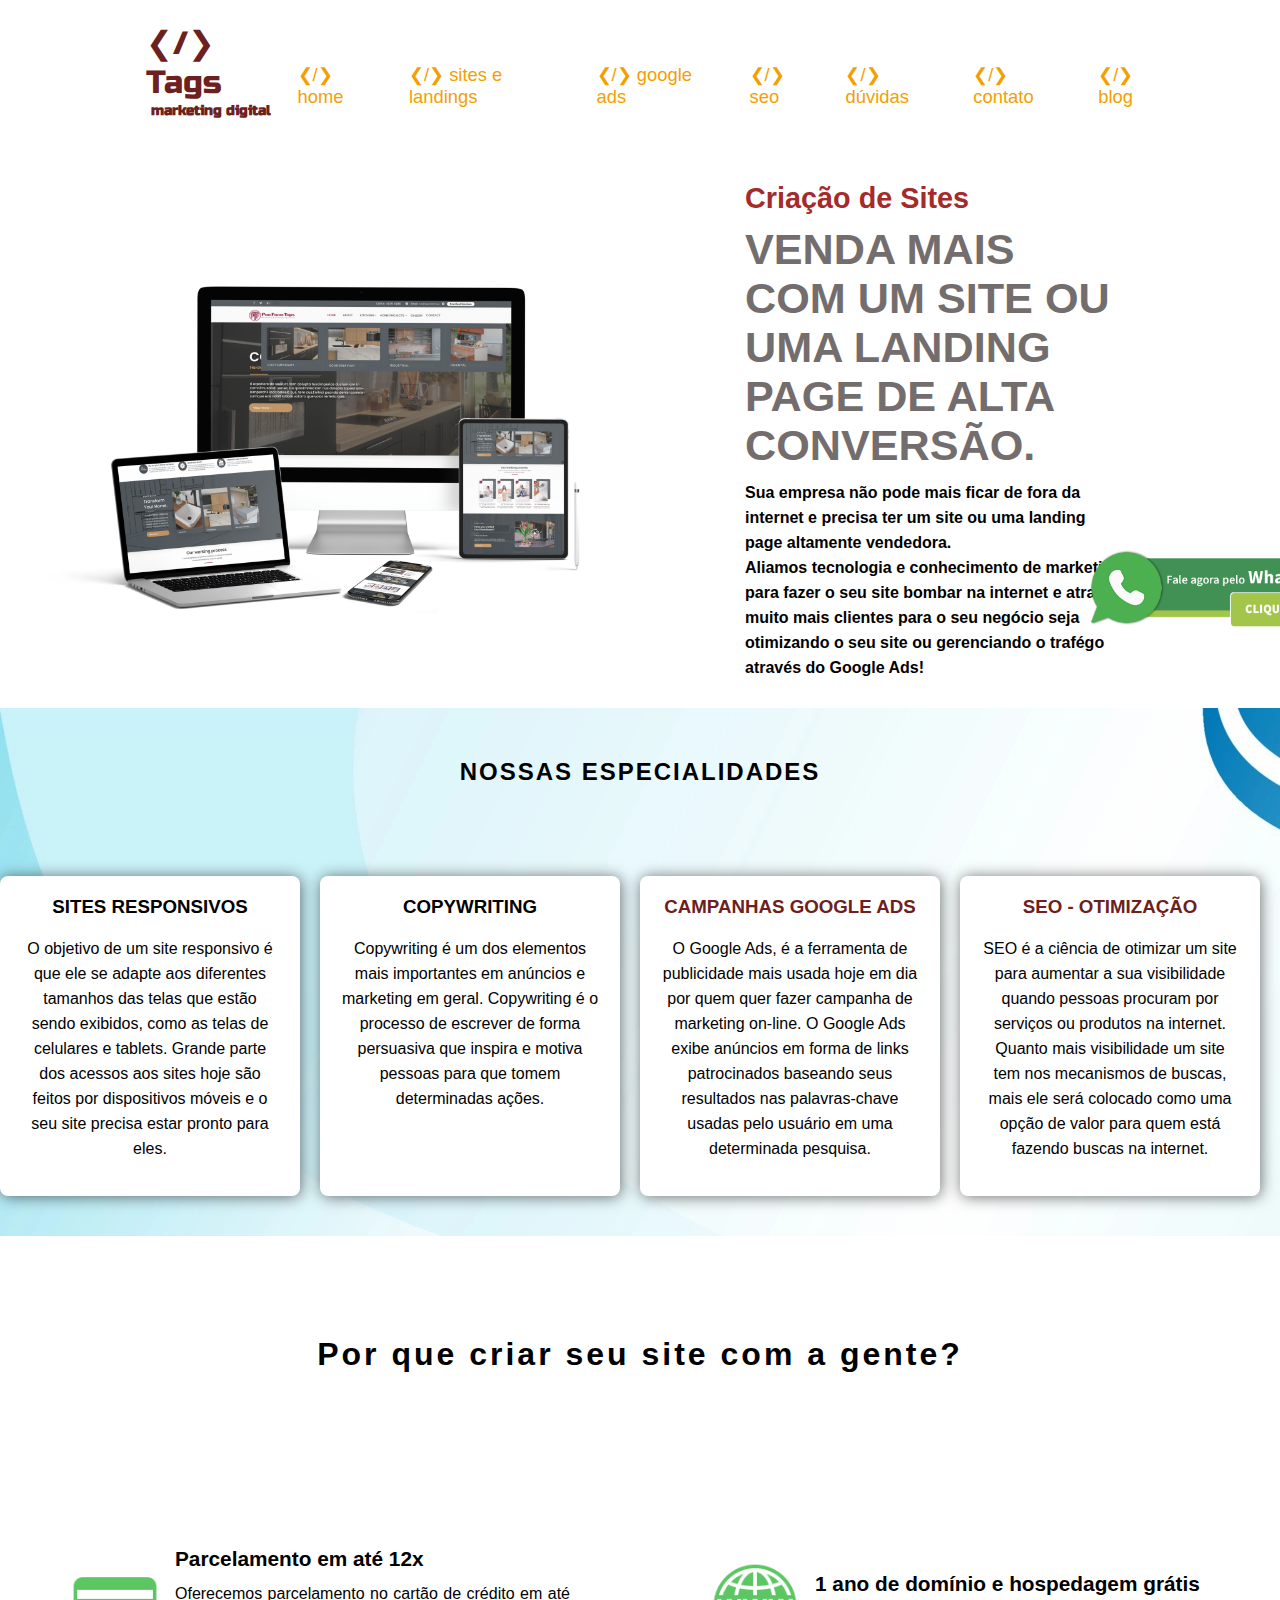
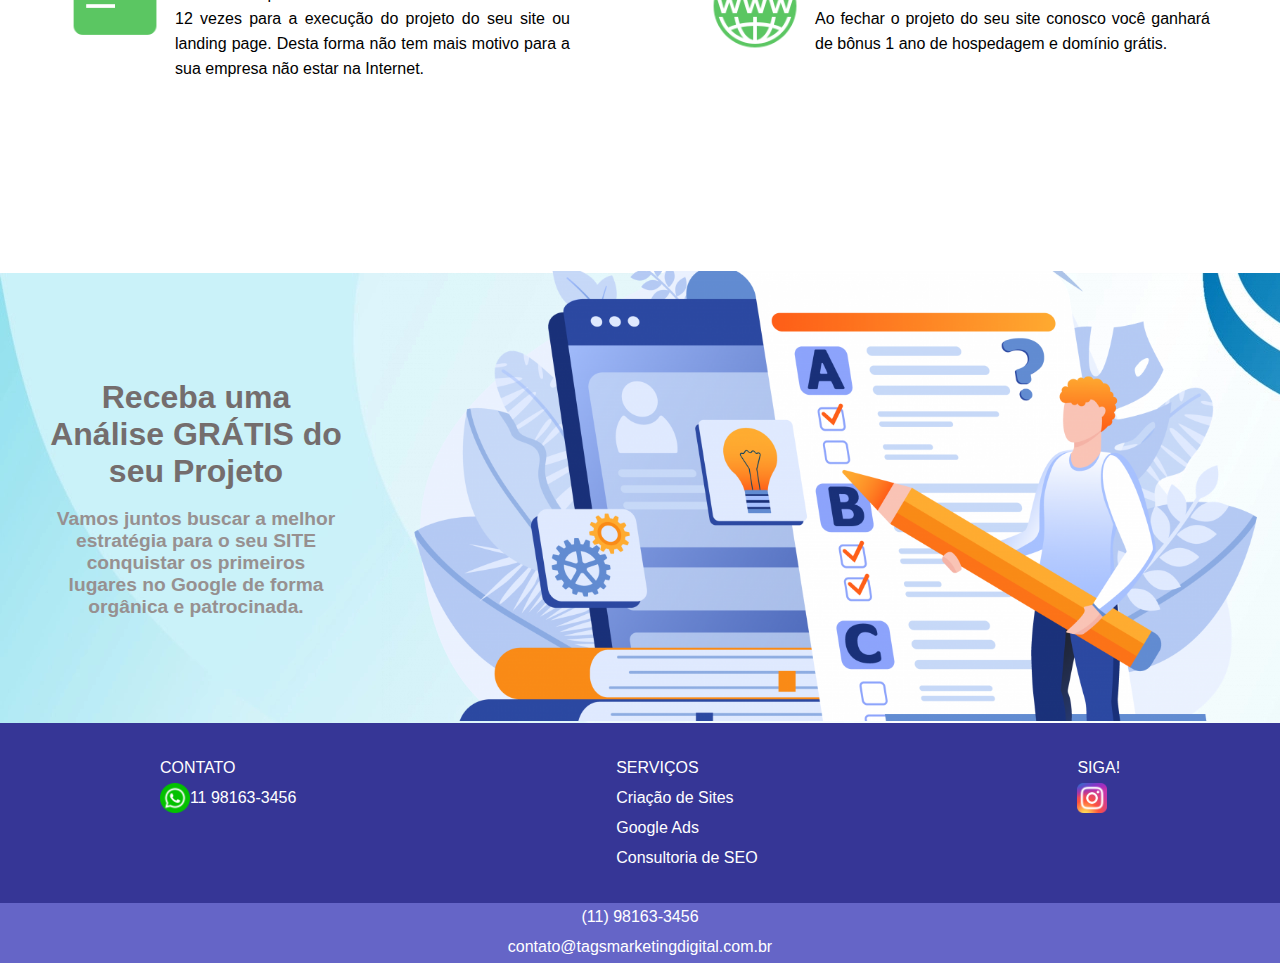
<file: index.html>
<!DOCTYPE html>
<html lang="pt-br">
<head>
    <meta charset="UTF-8">
    <meta http-equiv="X-UA-Compatible" content="IE=edge">
    <meta name="viewport" content="width=device-width, initial-scale=1.0">
    <link rel="stylesheet" href="styles.css">
    <link href="https://fonts.googleapis.com/css2?family=Montserrat:ital,wght@0,100;0,200;0,300;0,400;0,500;0,600;0,700;0,800;0,900;1,100;1,200;1,300;1,400;1,500;1,600;1,700;1,800;1,900&display=swap" rel="stylesheet">
    <link rel="preconnect" href="https://fonts.googleapis.com">
<link rel="preconnect" href="https://fonts.gstatic.com" crossorigin>
<link href="https://fonts.googleapis.com/css2?family=Russo+One&display=swap" rel="stylesheet">
<script src="js/script.js"></script>
<meta name="description" content="Criação de sites e landing pages, gerenciamento de campanhadas Google Ads e otimização de sites.">
    <title>Criação de sites e landing pages | Marketing Digital | Tags</title>
</head>
<!-- Google tag (gtag.js) -->
<script async src="https://www.googletagmanager.com/gtag/js?id=G-1XVNWW1D1N"></script>
<script>
  window.dataLayer = window.dataLayer || [];
  function gtag(){dataLayer.push(arguments);}
  gtag('js', new Date());

  gtag('config', 'G-1XVNWW1D1N');
</script>
<body>
    
    <header>
        <nav class="nav-bar">
            <div class="logo">
                <span><p class="russo">&#10094/&#10095Tags</p><p id="mktdigital">marketing digital</p></span>
            </div>
            <div class="nav-list">
                <ul>
                    <li class="nav-item"><a href="index.html" class="nav-link">&#10094/&#10095 home</a></li>
                    <li class="nav-item"><a href="criacaositeslandingpages.html" class="nav-link">&#10094/&#10095 sites e landings</a></li>
                    <li class="nav-item"><a href="googleads.html" class="nav-link">&#10094/&#10095 google ads</a></li>
                    <li class="nav-item"><a href="seo.html" class="nav-link">&#10094/&#10095 seo</a></li>
                    <li class="nav-item"><a href="duvidasfrequentes.html" class="nav-link">&#10094/&#10095 dúvidas</a></li>
                    <li class="nav-item"><a href="contato/index.php" class="nav-link">&#10094/&#10095 contato</a></li>
                    <li class="nav-item"><a href="https://tagsmarketingdigital.com.br/blog/" target="_blank" class="nav-link">&#10094/&#10095 blog</a></li>
                    
                </ul>
            </div>
            <div class="mobile-menu-icon">
                <button onclick="menuShow()"><img class="icon" src="imagens/menu_white_36dp.png" alt=""></button>
            </div>
        </nav>
        <div class="mobile-menu">
            <ul>
                <li class="nav-item"><a href="index.html" class="nav-link">&#10094/&#10095 home</a></li>
                    <li class="nav-item"><a href="criacaositeslandingpages.html" class="nav-link">&#10094/&#10095 sites e landings</a></li>
                    <li class="nav-item"><a href="googleads.html" class="nav-link">&#10094/&#10095 google ads</a></li>
                    <li class="nav-item"><a href="seo.html" class="nav-link">&#10094/&#10095 seo</a></li>
                    <li class="nav-item"><a href="duvidasfrequentes.html" class="nav-link">&#10094/&#10095 dúvidas</a></li>
                    <li class="nav-item"><a href="contato/index.php" class="nav-link">&#10094/&#10095 contato</a></li>
                    <li class="nav-item"><a href="https://tagsmarketingdigital.com.br/blog/" target="_blank" class="nav-link">&#10094/&#10095 blog</a></li>
                    
            </ul>
        </div>
    </header>

    

    <section id="main">
        <img src="imagens/principal.png" alt="sitesresponsivos">
        <div id="maintext"><h1>Criação de Sites</h1><h2>VENDA MAIS COM UM SITE OU UMA LANDING PAGE DE ALTA CONVERSÃO.</h2><p>Sua empresa não pode mais ficar de fora da internet e precisa ter um site ou uma landing page altamente vendedora.</p><p>Aliamos tecnologia e conhecimento de marketing para fazer o seu site bombar na internet e atrair muito mais clientes para o seu negócio seja otimizando o seu site ou gerenciando o trafégo através do Google Ads!</p></div>

    </section>
   
    <section id="nossosservicos">
         <h2>NOSSAS ESPECIALIDADES</h2>
        <div id="servicoscontainer">
            <div id="sitesresponsivos"><h3>SITES RESPONSIVOS</h3><br><p>O objetivo de um site responsivo é que ele se adapte aos diferentes tamanhos das telas que estão sendo exibidos, como as telas de celulares e tablets. Grande parte dos acessos aos sites hoje são feitos por dispositivos móveis e o seu site precisa estar pronto para eles.</p></div>
            <div id="copy"><h3>COPYWRITING</h3><br><p>Copywriting é um dos elementos mais importantes em anúncios e marketing em geral. Copywriting é o processo de escrever de forma persuasiva que inspira e motiva pessoas para que tomem determinadas ações.</p></div>
            <div id="adwords"><h3><a href="googleads.html">CAMPANHAS GOOGLE ADS</a></h3><br><p>O Google Ads, é a ferramenta de publicidade mais usada hoje em dia por quem quer fazer campanha de marketing on-line. O Google Ads exibe anúncios em forma de links patrocinados baseando seus resultados nas palavras-chave usadas pelo usuário em uma determinada pesquisa.</p></div>
            <div id="seo"><h3><a href="seo.html">SEO - OTIMIZAÇÃO</a></h3><br><p>SEO é a ciência de otimizar um site para aumentar a sua visibilidade quando pessoas procuram por serviços ou produtos na internet. Quanto mais visibilidade um site tem nos mecanismos de buscas, mais ele será colocado como uma opção de valor para quem está fazendo buscas na internet.</p></div>
        </div>
    </section>


    <a href="https://api.whatsapp.com/send?phone=5511981633456&text=" target="_blank"><img src="imagens/faleagora.png" alt="botão whatsapp" id="faleagora"></a>
    <h3 id="vantagensh3">Por que criar seu site com a gente?</h3>
    <section id="vantagens">
        
        <div id="parcelamento">
            <div><img src="imagens/cartaodecredito.png" alt="seu site em até 12 vezes"></div>
            <div><p class="pbold">Parcelamento em até 12x</p><p >Oferecemos parcelamento no cartão de crédito em até 12 vezes para a execução do projeto do seu site ou landing page. Desta forma não tem mais motivo para a sua empresa não estar na Internet.</p></div>
        </div>

        <div id="dominiogratis">
            <div><img src="imagens/www.png" alt="1 ano de domínio grátis"></div>
            <div><p class="pbold">1 ano de domínio e hospedagem grátis</p><p>Ao fechar o projeto do seu site conosco você ganhará de bônus 1 ano de hospedagem e domínio grátis.</p></div>
        </div>
    </section>
    
    <section id="consultagratis">
        <div id="textoconsulta"><span><h2>Receba uma Análise GRÁTIS do seu Projeto</h2 ></span><br><span><h3>Vamos juntos buscar a melhor estratégia para o seu SITE conquistar os primeiros lugares no Google de forma orgânica e patrocinada.</p></h3></div>
        <div><img src="imagens/consultagratisprojeto.png" alt="analise gratuita do seu site"></div>
    </section>

    
        
    <footer>
            <div id="cttserv">
                <div id="contato"><span>CONTATO</span><div id="cttzap"><img src="imagens/whatsapp.png" alt=""><span>11 98163-3456</span></div></div>
                <div id="servicos"><span>SERVIÇOS</span><span>Criação de Sites</span>
                <span>Google Ads</span>
                <span>Consultoria de SEO</span>
            </div>
                <div id="social"><span>SIGA!</span><a href="https://www.instagram.com/tags_mkt_digital/" target="_blank"><img src="imagens/instagram.png" alt=""></a></div>            </div>
            <span id="copyright"><p>(11) 98163-3456</p>
                 <p>contato@tagsmarketingdigital.com.br</p></span>
                 
        
    </footer>

    
        
</body>
</html>
</file>
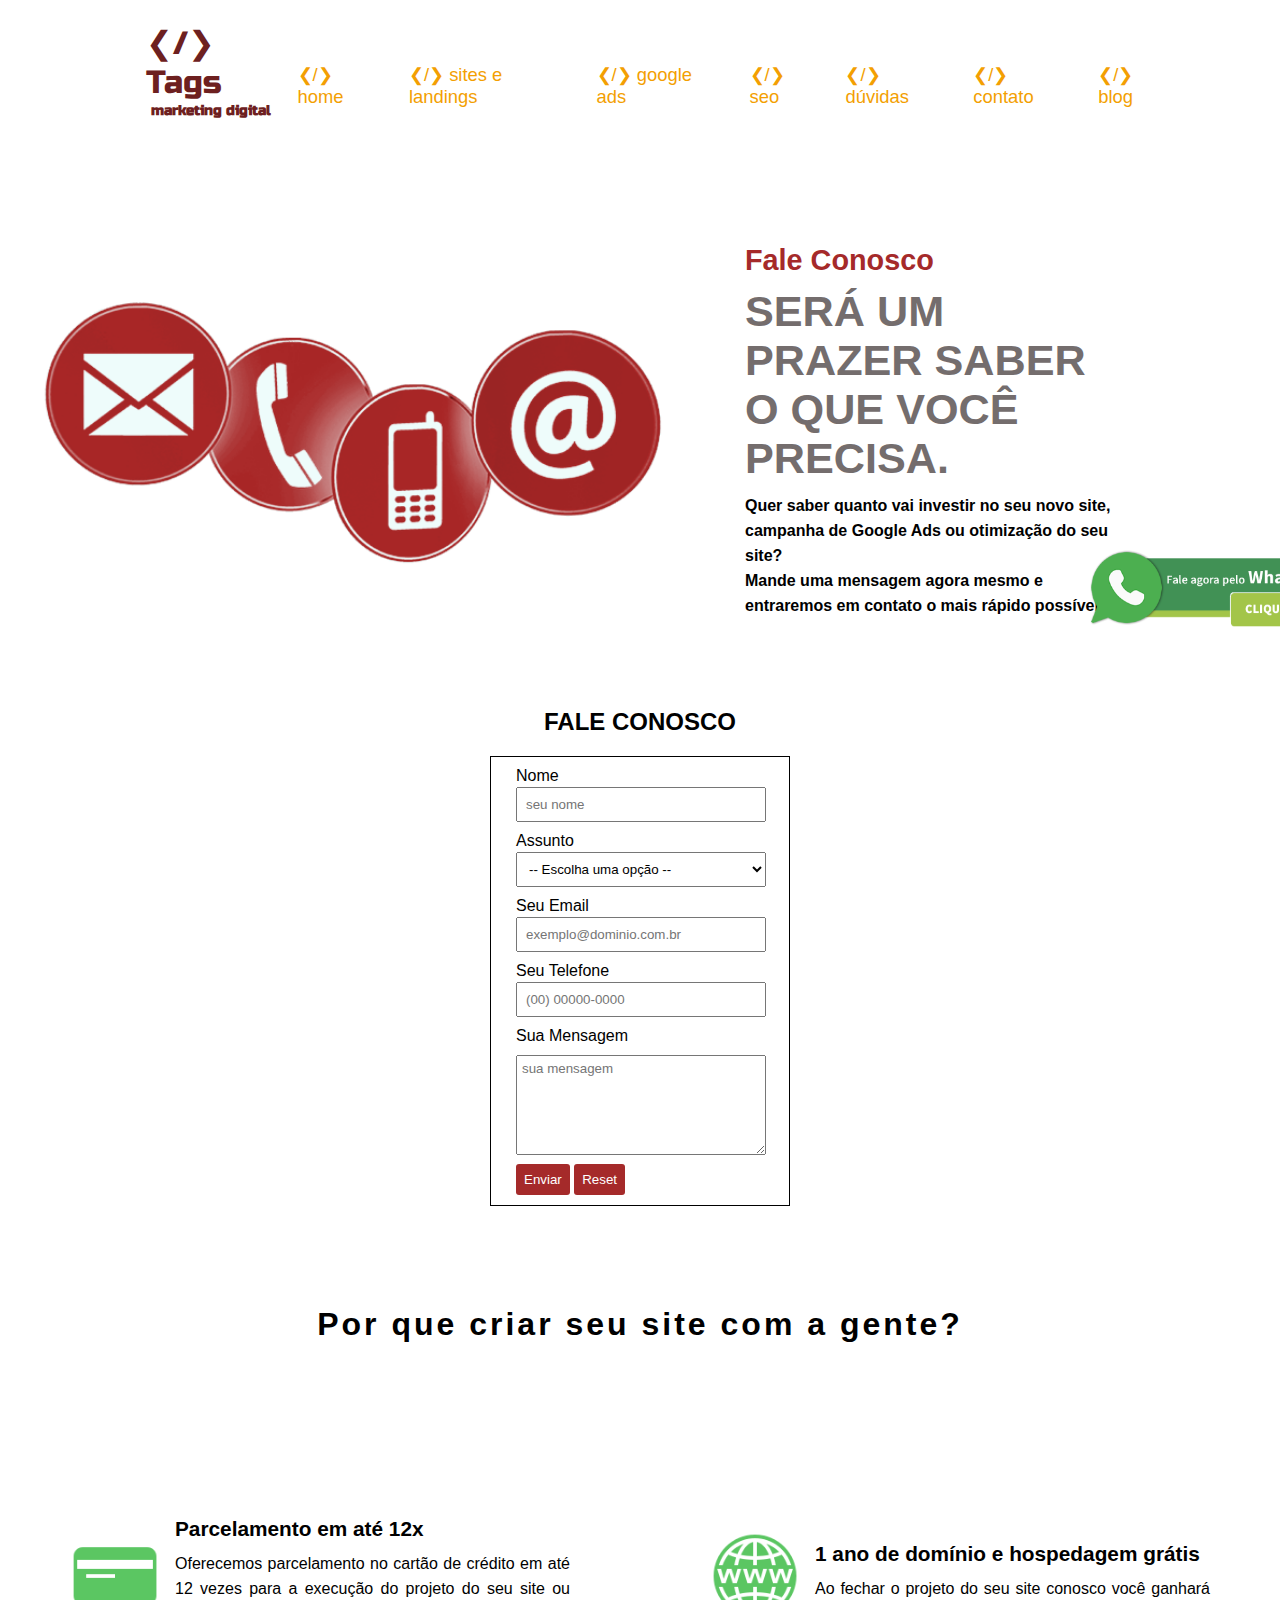
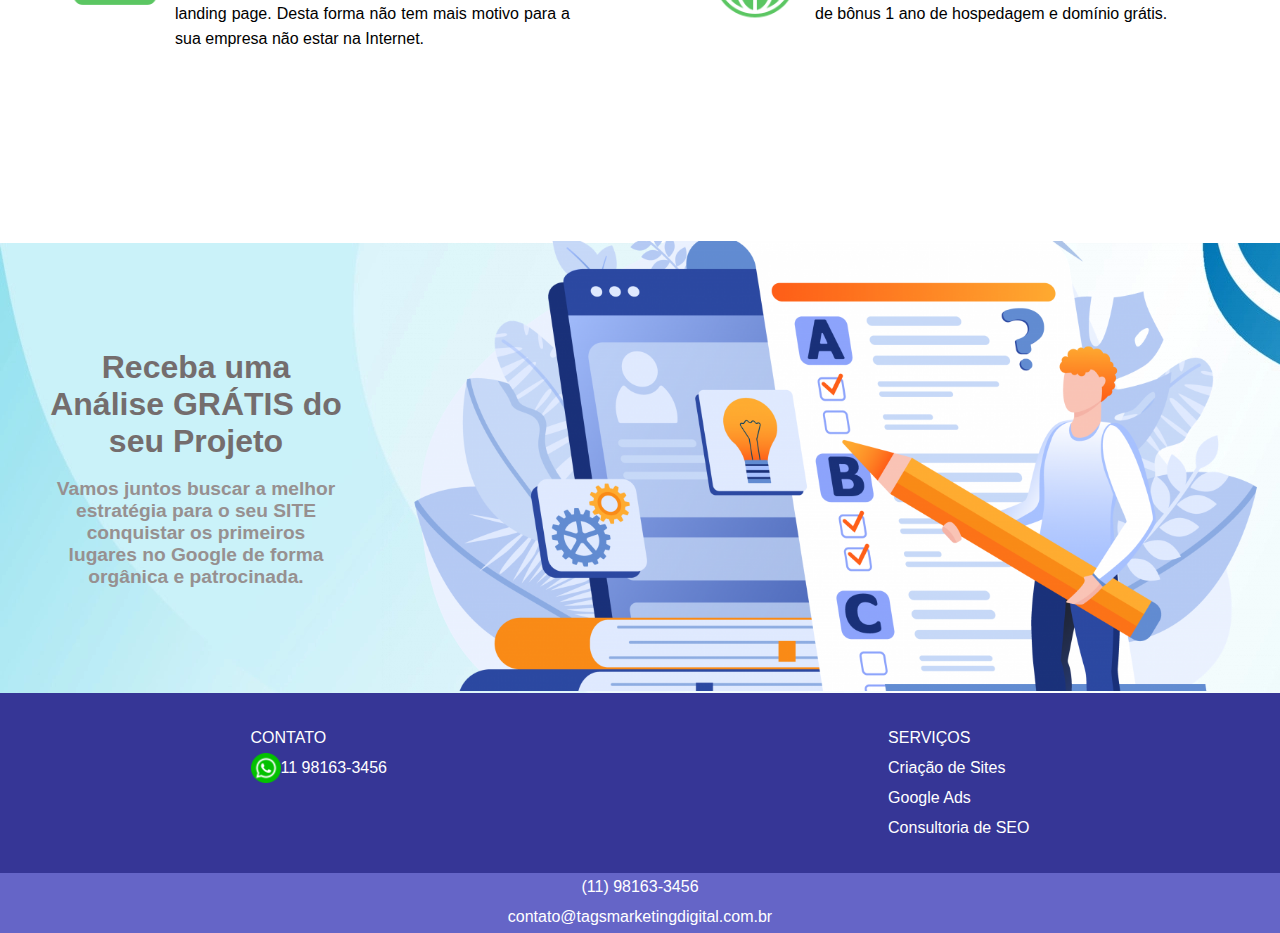
<file: contato.html>
<!DOCTYPE html>
<html lang="pt-br">
<head>
    <meta charset="UTF-8">
    <meta http-equiv="X-UA-Compatible" content="IE=edge">
    <meta name="viewport" content="width=device-width, initial-scale=1.0">
    <link rel="stylesheet" href="styles.css">
    <link href="https://fonts.googleapis.com/css2?family=Montserrat:ital,wght@0,100;0,200;0,300;0,400;0,500;0,600;0,700;0,800;0,900;1,100;1,200;1,300;1,400;1,500;1,600;1,700;1,800;1,900&display=swap" rel="stylesheet">
    <link rel="preconnect" href="https://fonts.googleapis.com">
<link rel="preconnect" href="https://fonts.gstatic.com" crossorigin>
<link href="https://fonts.googleapis.com/css2?family=Russo+One&display=swap" rel="stylesheet">
<script src="js/script.js"></script>
<meta name="description" content="Criação de sites e landing pages, gerenciamento de campanhadas Google Ads e otimização de sites.">
    <title>Criação de sites e landing pages | Marketing Digital | Tags</title>
</head>
<!-- Google tag (gtag.js) -->
<script async src="https://www.googletagmanager.com/gtag/js?id=G-1XVNWW1D1N"></script>
<script>
  window.dataLayer = window.dataLayer || [];
  function gtag(){dataLayer.push(arguments);}
  gtag('js', new Date());

  gtag('config', 'G-1XVNWW1D1N');
</script>
<body>
    
    <header>
        <nav class="nav-bar">
            <div class="logo">
                <span><p class="russo">&#10094/&#10095Tags</p><p id="mktdigital">marketing digital</p></span>
            </div>
            <div class="nav-list">
                <ul>
                    <li class="nav-item"><a href="index.html" class="nav-link">&#10094/&#10095 home</a></li>
                    <li class="nav-item"><a href="criacaositeslandingpages.html" class="nav-link">&#10094/&#10095 sites e landings</a></li>
                    <li class="nav-item"><a href="googleads.html" class="nav-link">&#10094/&#10095 google ads</a></li>
                    <li class="nav-item"><a href="seo.html" class="nav-link">&#10094/&#10095 seo</a></li>
                    <li class="nav-item"><a href="duvidasfrequentes.html" class="nav-link">&#10094/&#10095 dúvidas</a></li>
                    <li class="nav-item"><a href="contato.html" class="nav-link">&#10094/&#10095 contato</a></li>
                    <li class="nav-item"><a href="https://tagsmarketingdigital.com.br/blog/" target="_blank" class="nav-link">&#10094/&#10095 blog</a></li>
                    
                </ul>
            </div>
            <div class="mobile-menu-icon">
                <button onclick="menuShow()"><img class="icon" src="imagens/menu_white_36dp.png" alt=""></button>
            </div>
        </nav>
        <div class="mobile-menu">
            <ul>
                <li class="nav-item"><a href="index.html" class="nav-link">&#10094/&#10095 home</a></li>
                    <li class="nav-item"><a href="criacaositeslandingpages.html" class="nav-link">&#10094/&#10095 sites e landings</a></li>
                    <li class="nav-item"><a href="googleads.html" class="nav-link">&#10094/&#10095 google ads</a></li>
                    <li class="nav-item"><a href="seo.html" class="nav-link">&#10094/&#10095 seo</a></li>
                    <li class="nav-item"><a href="duvidasfrequentes.html" class="nav-link">&#10094/&#10095 dúvidas</a></li>
                    <li class="nav-item"><a href="contato.html" class="nav-link">&#10094/&#10095 contato</a></li>
                    <li class="nav-item"><a href="https://tagsmarketingdigital.com.br/blog/" target="_blank" class="nav-link">&#10094/&#10095 blog</a></li>
                    
            </ul>
        </div>
    </header>

    

    <section id="main">
        <img src="imagens/faleconosco.png" alt="sitesresponsivos">
        <div id="maintext"><h1>Fale Conosco</h1><h2>SERÁ UM PRAZER SABER O QUE VOCÊ PRECISA.</h2><p>Quer saber quanto vai investir no seu novo site, campanha de Google Ads ou otimização do seu site?</p><p>Mande uma mensagem agora mesmo e entraremos em contato o mais rápido possível!</p></div>
    </section>

    <section id="cttmail">
        <h2>FALE CONOSCO</h2>
         <form action="http://formmail.kinghost.net/formmail.cgi" method="POST" lang="pt-br" charset="UTF-8">
             
                <input type="hidden" name="recipient" value="contato@tagsmarketingdigital.com.br"> 

                <input type="hidden" name="redirect" value="http://www.tagsmarketingdigital.com.br/contato.html">
                
                <input type="hidden" name="subject" value="Contato pelo site"> <input type="hidden" name="email" value="contato@tagsmarketingdigital.com.br">
                
                <p>Nome</p>
                <input type="text" class="form-control" name="nome" id="nome" value="" placeholder="seu nome" required >
                
                <p>Assunto</p>
                <select class="form-control" name="assunto" required id="select">
                <option value="" selected="selected" disabled="disabled"> -- Escolha uma opção --</option>
                <option value="contato">Contato</option>
                <option value="vendas">Vendas</option>
                <option value="financeiro">Financerio</option>
                <option value="informacoes">Informações</option>
                </select>

                <p>Seu Email</p>
                <input type="email" class="form-control" name="email" id="email" value="" placeholder="exemplo@dominio.com.br" required>

                <p>Seu Telefone</p>
                <input type="number" class="form-control" name="telefone" id="telefone" placeholder="(00) 00000-0000" required>
                
                <p>Sua Mensagem</p>
                <textarea class="form-control" id="exampleTextarea" rows="6" id="mensagem" name="mensagem" placeholder="sua mensagem" required></textarea>
                <p> <input type="submit" name="" value="Enviar" class="btn"> <input type="reset" name="BTApa" class="btn">
         </form>
    </section>
   
    


    <a href="https://api.whatsapp.com/send?phone=5511981633456&text=" target="_blank"><img src="imagens/faleagora.png" alt="botão whatsapp" id="faleagora"></a>
    <h3 id="vantagensh3">Por que criar seu site com a gente?</h3>
    <section id="vantagens">
        
        <div id="parcelamento">
            <div><img src="imagens/cartaodecredito.png" alt="seu site em até 12 vezes"></div>
            <div><p class="pbold">Parcelamento em até 12x</p><p >Oferecemos parcelamento no cartão de crédito em até 12 vezes para a execução do projeto do seu site ou landing page. Desta forma não tem mais motivo para a sua empresa não estar na Internet.</p></div>
        </div>

        <div id="dominiogratis">
            <div><img src="imagens/www.png" alt="1 ano de domínio grátis"></div>
            <div><p class="pbold">1 ano de domínio e hospedagem grátis</p><p>Ao fechar o projeto do seu site conosco você ganhará de bônus 1 ano de hospedagem e domínio grátis.</p></div>
        </div>
    </section>
    
    <section id="consultagratis">
        <div id="textoconsulta"><span><h2>Receba uma Análise GRÁTIS do seu Projeto</h2 ></span><br><span><h3>Vamos juntos buscar a melhor estratégia para o seu SITE conquistar os primeiros lugares no Google de forma orgânica e patrocinada.</p></h3></div>
        <div><img src="imagens/consultagratisprojeto.png" alt="analise gratuita do seu site"></div>
    </section>

    
        
    <footer>
            <div id="cttserv">
                <div id="contato"><span>CONTATO</span><div id="cttzap"><img src="imagens/whatsapp.png" alt=""><span>11 98163-3456</span></div></div>
                <div id="servicos"><span>SERVIÇOS</span><span>Criação de Sites</span>
                <span>Google Ads</span>
                <span>Consultoria de SEO</span>
            </div>
                <!--<div id="social"><span>SIGA!</span><a href="#"><img src="imagens/instagram.png" alt=""></a></div>-->
            </div>
            <span id="copyright"><p>(11) 98163-3456</p>
                 <p>contato@tagsmarketingdigital.com.br</p></span>
                 
        
    </footer>

    
        
</body>
</html>
</file>
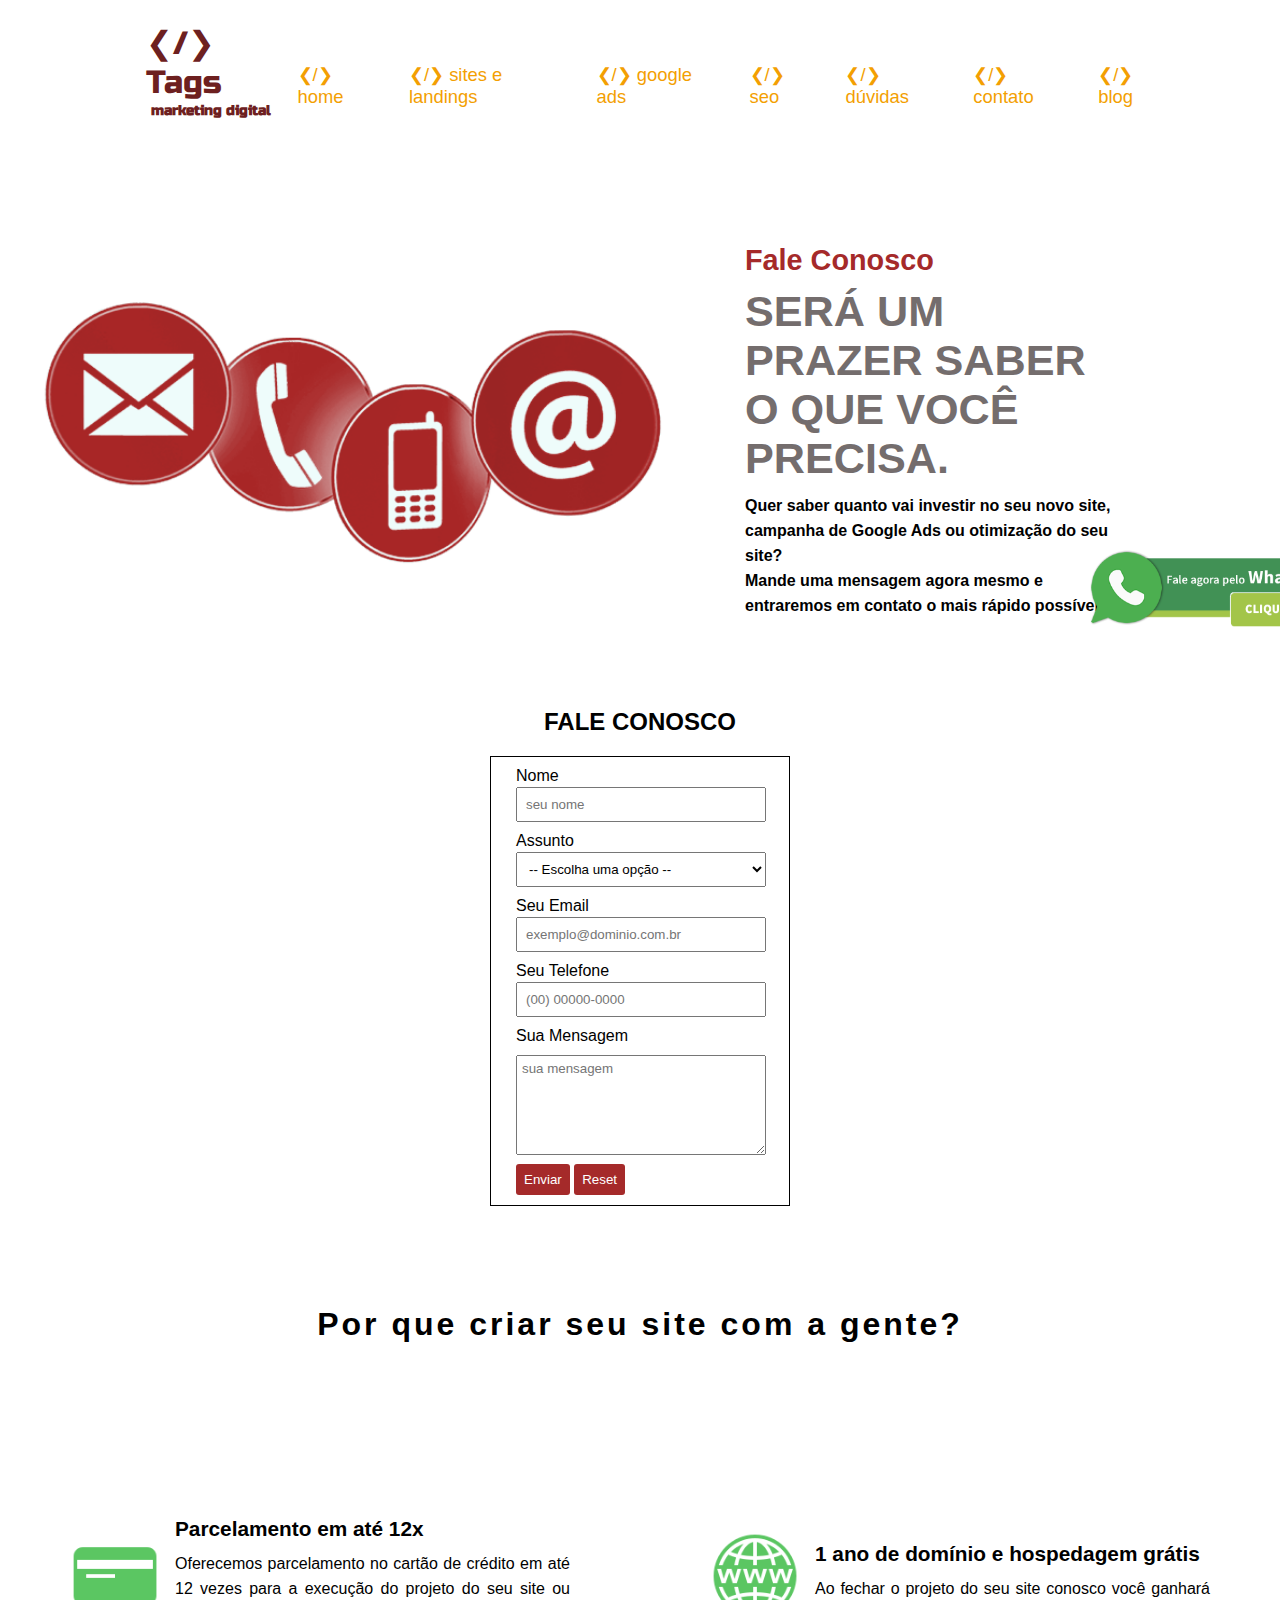
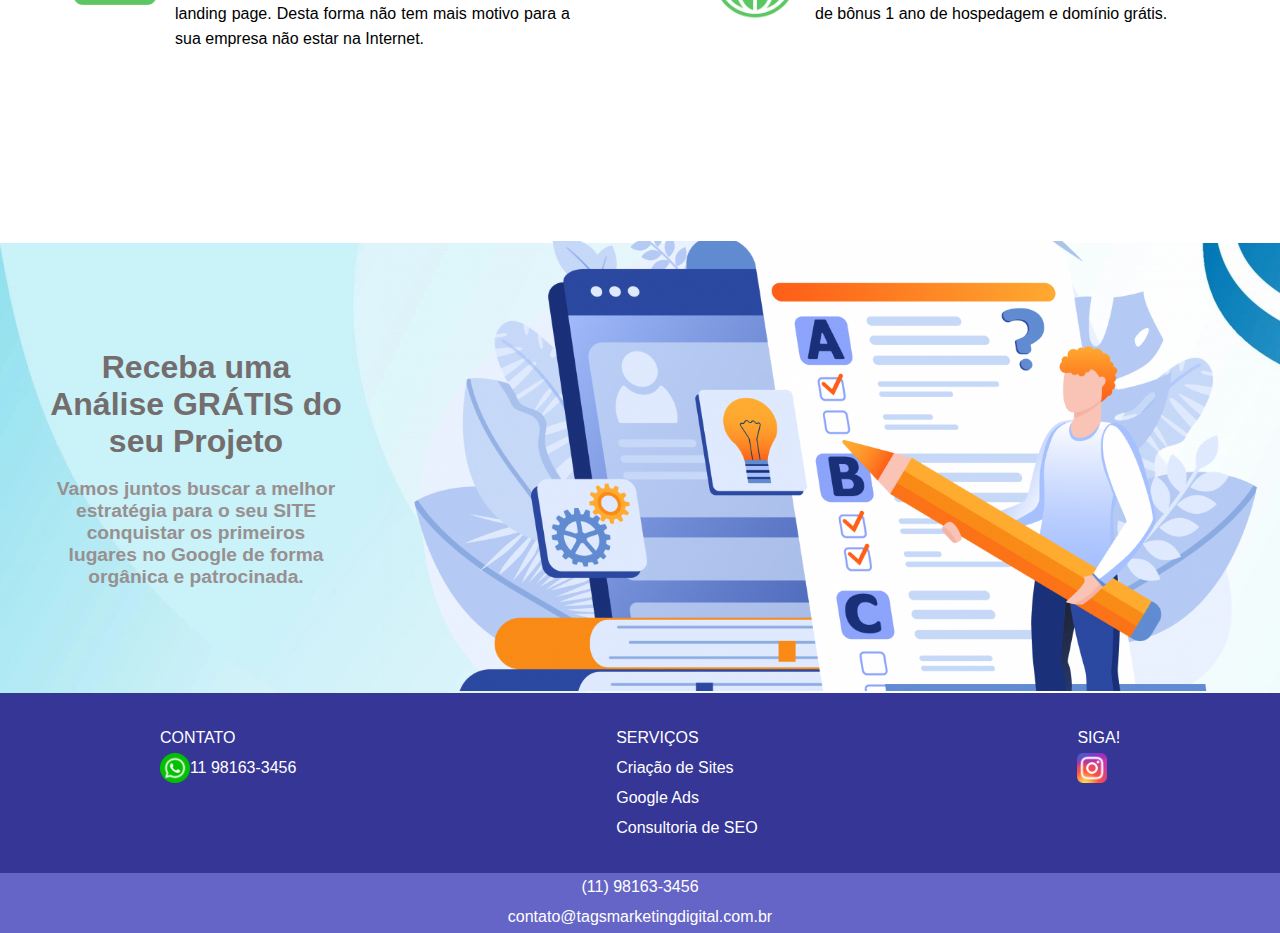
<file: contatoo.html>
<!DOCTYPE html>
<html lang="pt-br">
<head>
    <meta charset="UTF-8">
    <meta http-equiv="X-UA-Compatible" content="IE=edge">
    <meta name="viewport" content="width=device-width, initial-scale=1.0">
    <link rel="stylesheet" href="styles.css">
    <link href="https://fonts.googleapis.com/css2?family=Montserrat:ital,wght@0,100;0,200;0,300;0,400;0,500;0,600;0,700;0,800;0,900;1,100;1,200;1,300;1,400;1,500;1,600;1,700;1,800;1,900&display=swap" rel="stylesheet">
    <link rel="preconnect" href="https://fonts.googleapis.com">
<link rel="preconnect" href="https://fonts.gstatic.com" crossorigin>
<link href="https://fonts.googleapis.com/css2?family=Russo+One&display=swap" rel="stylesheet">
<script src="js/script.js"></script>
<meta name="description" content="Criação de sites e landing pages, gerenciamento de campanhadas Google Ads e otimização de sites.">
    <title>Criação de sites e landing pages | Marketing Digital | Tags</title>
</head>
<!-- Google tag (gtag.js) -->
<script async src="https://www.googletagmanager.com/gtag/js?id=G-1XVNWW1D1N"></script>
<script>
  window.dataLayer = window.dataLayer || [];
  function gtag(){dataLayer.push(arguments);}
  gtag('js', new Date());

  gtag('config', 'G-1XVNWW1D1N');
</script>
<body>
    
    <header>
        <nav class="nav-bar">
            <div class="logo">
                <span><p class="russo">&#10094/&#10095Tags</p><p id="mktdigital">marketing digital</p></span>
            </div>
            <div class="nav-list">
                <ul>
                    <li class="nav-item"><a href="index.html" class="nav-link">&#10094/&#10095 home</a></li>
                    <li class="nav-item"><a href="criacaositeslandingpages.html" class="nav-link">&#10094/&#10095 sites e landings</a></li>
                    <li class="nav-item"><a href="googleads.html" class="nav-link">&#10094/&#10095 google ads</a></li>
                    <li class="nav-item"><a href="seo.html" class="nav-link">&#10094/&#10095 seo</a></li>
                    <li class="nav-item"><a href="duvidasfrequentes.html" class="nav-link">&#10094/&#10095 dúvidas</a></li>
                    <li class="nav-item"><a href="contato.html" class="nav-link">&#10094/&#10095 contato</a></li>
                    <li class="nav-item"><a href="https://tagsmarketingdigital.com.br/blog/" target="_blank" class="nav-link">&#10094/&#10095 blog</a></li>
                    
                </ul>
            </div>
            <div class="mobile-menu-icon">
                <button onclick="menuShow()"><img class="icon" src="imagens/menu_white_36dp.png" alt=""></button>
            </div>
        </nav>
        <div class="mobile-menu">
            <ul>
                <li class="nav-item"><a href="index.html" class="nav-link">&#10094/&#10095 home</a></li>
                    <li class="nav-item"><a href="criacaositeslandingpages.html" class="nav-link">&#10094/&#10095 sites e landings</a></li>
                    <li class="nav-item"><a href="googleads.html" class="nav-link">&#10094/&#10095 google ads</a></li>
                    <li class="nav-item"><a href="seo.html" class="nav-link">&#10094/&#10095 seo</a></li>
                    <li class="nav-item"><a href="duvidasfrequentes.html" class="nav-link">&#10094/&#10095 dúvidas</a></li>
                    <li class="nav-item"><a href="contato.html" class="nav-link">&#10094/&#10095 contato</a></li>
                    <li class="nav-item"><a href="https://tagsmarketingdigital.com.br/blog/" target="_blank" class="nav-link">&#10094/&#10095 blog</a></li>
                    
            </ul>
        </div>
    </header>

    

    <section id="main">
        <img src="imagens/faleconosco.png" alt="sitesresponsivos">
        <div id="maintext"><h1>Fale Conosco</h1><h2>SERÁ UM PRAZER SABER O QUE VOCÊ PRECISA.</h2><p>Quer saber quanto vai investir no seu novo site, campanha de Google Ads ou otimização do seu site?</p><p>Mande uma mensagem agora mesmo e entraremos em contato o mais rápido possível!</p></div>
    </section>

    <section id="cttmail">
        <h2>FALE CONOSCO</h2>
         <form action="http://formmail.kinghost.net/formmail.cgi" method="POST">
             
                <input type="hidden" name="recipient" value="contato@tagsmarketingdigital.com.br"> 

                <input type="hidden" name="redirect" value="http://www.tagsmarketingdigital.com.br/contato.html">
                
                <input type="hidden" name="subject" value="Contato pelo site"> <input type="hidden" name="email" value="contato@tagsmarketingdigital.com.br">
                
                <p>Nome</p>
                <input type="text" class="form-control" name="nome" id="nome" value="" placeholder="seu nome" required >
                
                <p>Assunto</p>
                <select class="form-control" name="assunto" required id="select">
                <option value="" selected="selected" disabled="disabled"> -- Escolha uma opção --</option>
                <option value="contato">Contato</option>
                <option value="vendas">Vendas</option>
                <option value="financeiro">Financerio</option>
                <option value="informacoes">Informações</option>
                </select>

                <p>Seu Email</p>
                <input type="email" class="form-control" name="email" id="email" value="" placeholder="exemplo@dominio.com.br" required>

                <p>Seu Telefone</p>
                <input type="number" class="form-control" name="telefone" id="telefone" placeholder="(00) 00000-0000" required>
                
                <p>Sua Mensagem</p>
                <textarea class="form-control" id="exampleTextarea" rows="6" id="mensagem" name="mensagem" placeholder="sua mensagem" required></textarea>
                <p> <input type="submit" name="" value="Enviar" class="btn"> <input type="reset" name="BTApa" class="btn">
         </form>
    </section>

     
    


    <a href="https://api.whatsapp.com/send?phone=5511981633456&text=" target="_blank"><img src="imagens/faleagora.png" alt="botão whatsapp" id="faleagora"></a>
    <h3 id="vantagensh3">Por que criar seu site com a gente?</h3>
    <section id="vantagens">
        
        <div id="parcelamento">
            <div><img src="imagens/cartaodecredito.png" alt="seu site em até 12 vezes"></div>
            <div><p class="pbold">Parcelamento em até 12x</p><p >Oferecemos parcelamento no cartão de crédito em até 12 vezes para a execução do projeto do seu site ou landing page. Desta forma não tem mais motivo para a sua empresa não estar na Internet.</p></div>
        </div>

        <div id="dominiogratis">
            <div><img src="imagens/www.png" alt="1 ano de domínio grátis"></div>
            <div><p class="pbold">1 ano de domínio e hospedagem grátis</p><p>Ao fechar o projeto do seu site conosco você ganhará de bônus 1 ano de hospedagem e domínio grátis.</p></div>
        </div>
    </section>
    
    <section id="consultagratis">
        <div id="textoconsulta"><span><h2>Receba uma Análise GRÁTIS do seu Projeto</h2 ></span><br><span><h3>Vamos juntos buscar a melhor estratégia para o seu SITE conquistar os primeiros lugares no Google de forma orgânica e patrocinada.</p></h3></div>
        <div><img src="imagens/consultagratisprojeto.png" alt="analise gratuita do seu site"></div>
    </section>

    
        
    <footer>
        <div id="cttserv">
            <div id="contato"><span>CONTATO</span><div id="cttzap"><img src="imagens/whatsapp.png" alt=""><span>11 98163-3456</span></div></div>
            <div id="servicos"><span>SERVIÇOS</span><span>Criação de Sites</span>
            <span>Google Ads</span>
            <span>Consultoria de SEO</span>
        </div>
            <div id="social"><span>SIGA!</span><a href="https://www.instagram.com/tags_mkt_digital/" target="_blank"><img src="imagens/instagram.png" alt=""></a></div>            </div>
        <span id="copyright"><p>(11) 98163-3456</p>
             <p>contato@tagsmarketingdigital.com.br</p></span>
             
    
</footer>

    
        
</body>
</html>
</file>
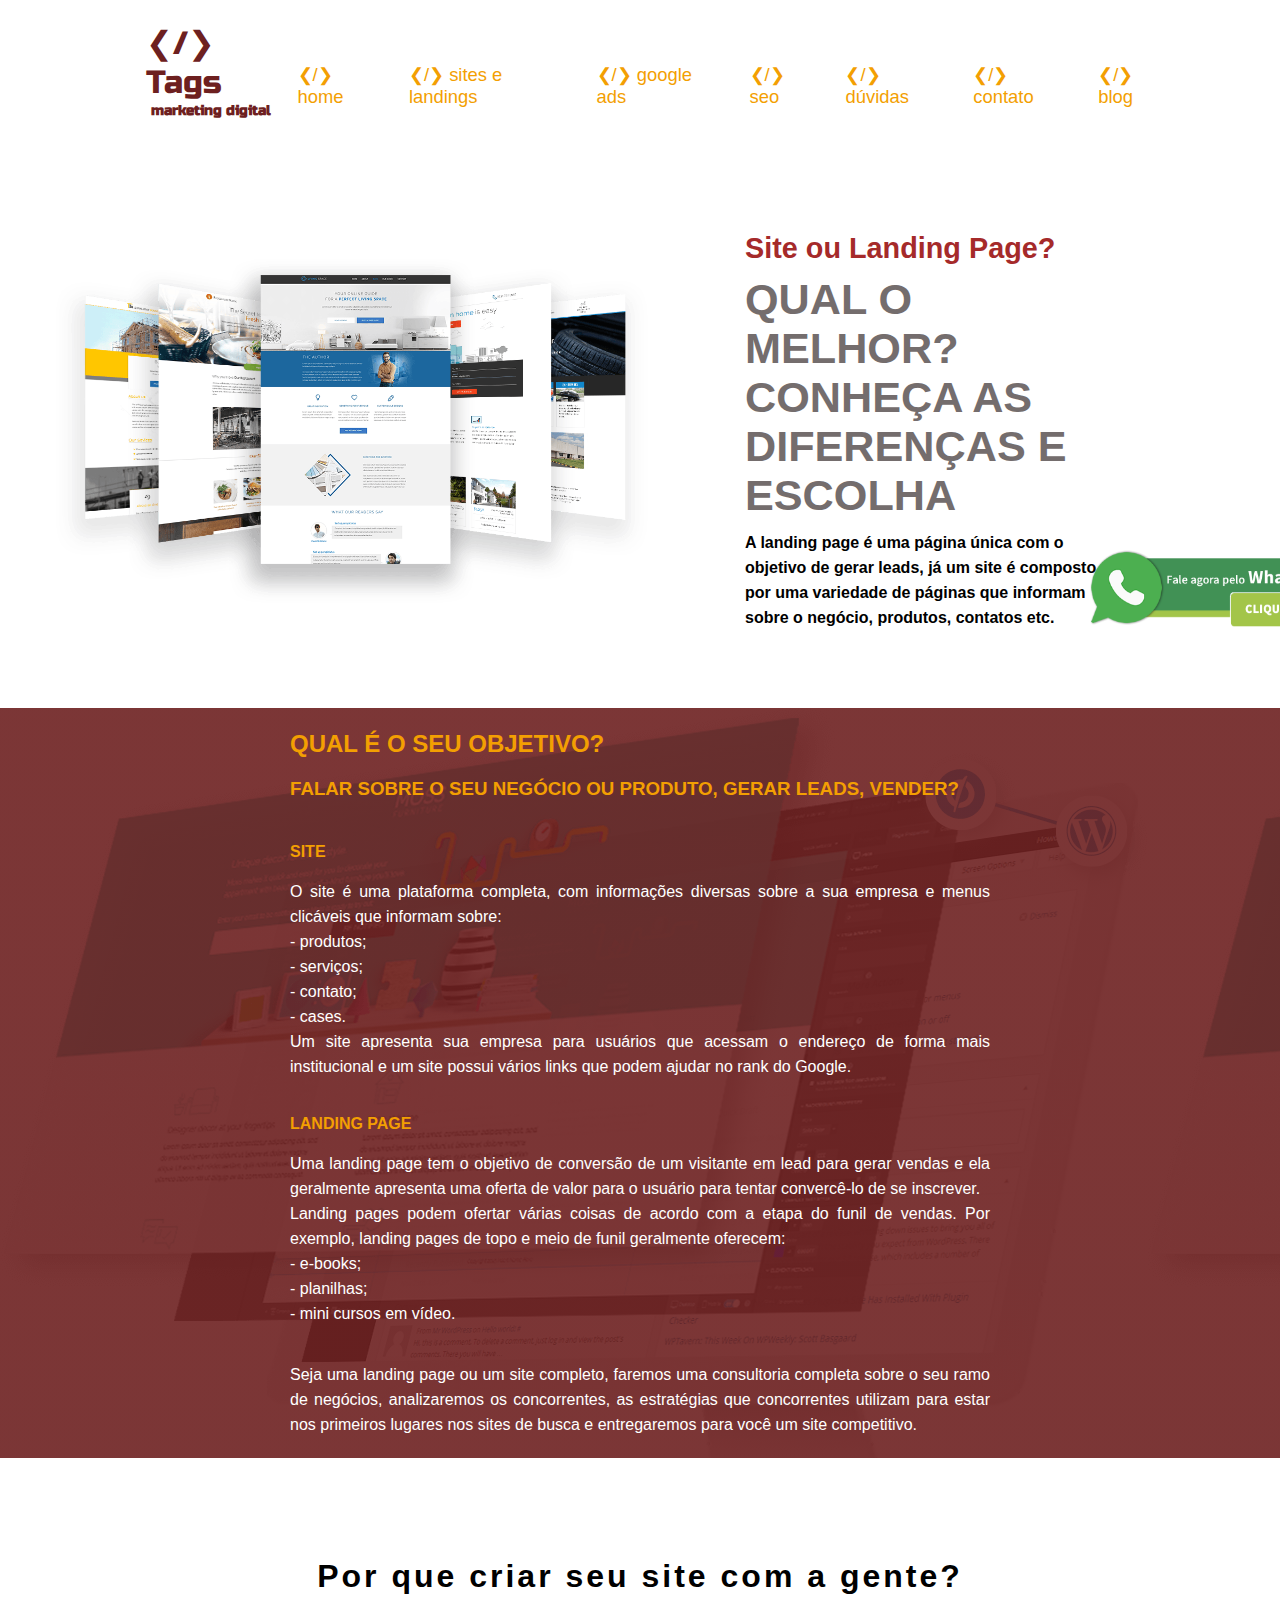
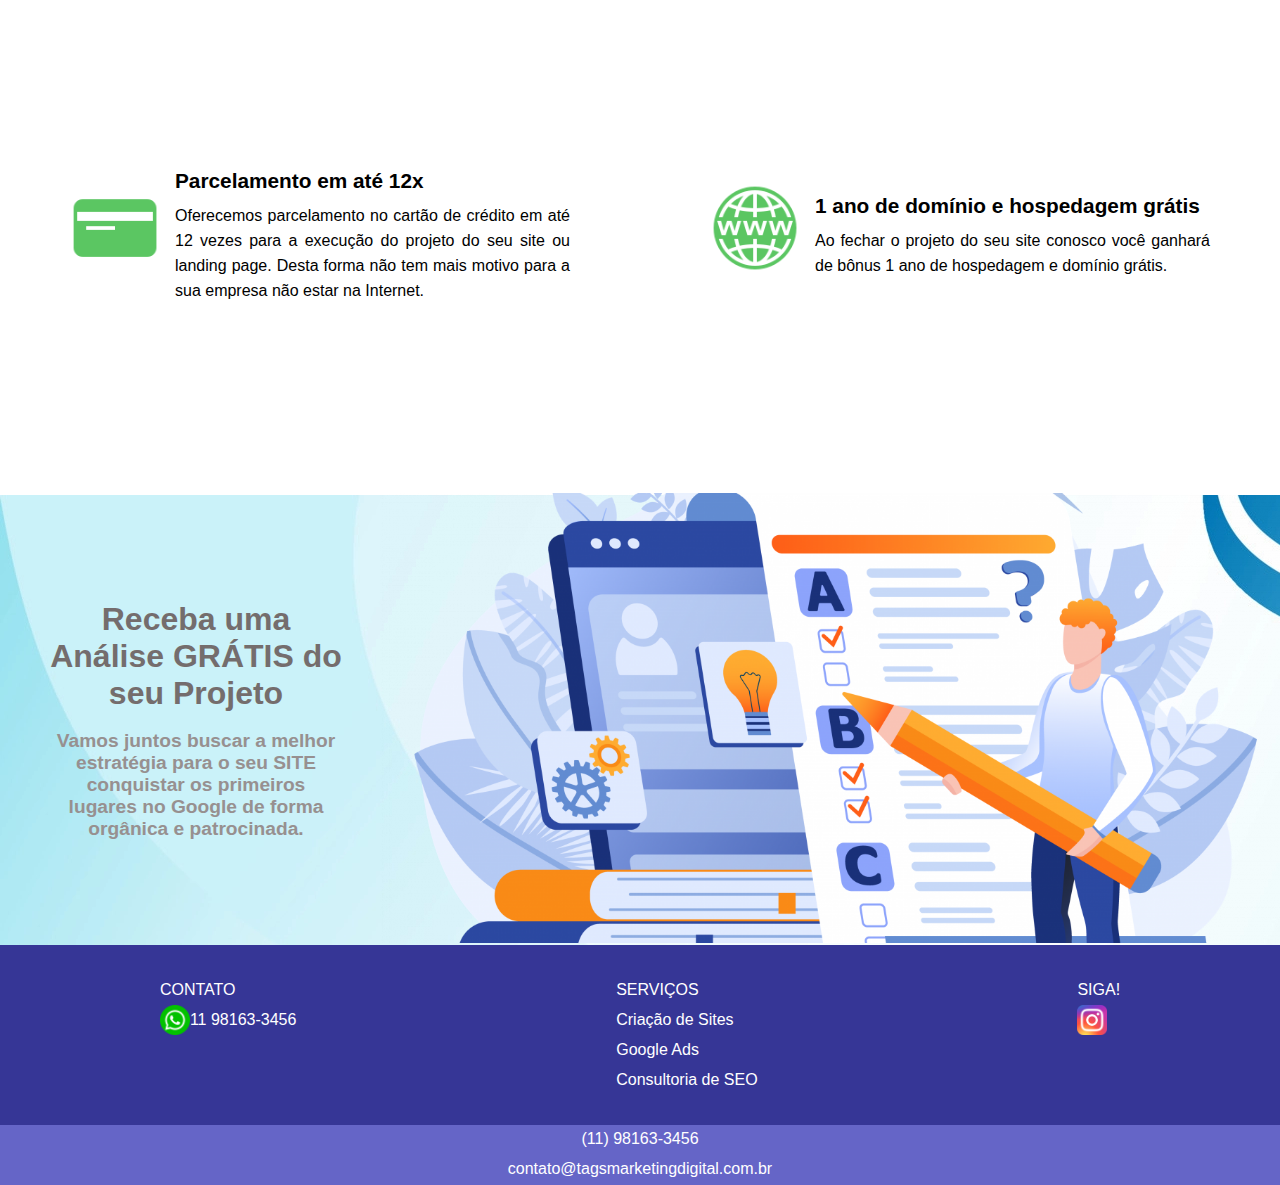
<file: criacaositeslandingpages.html>
<!DOCTYPE html>
<html lang="pt-br">
<head>
    <meta charset="UTF-8">
    <meta http-equiv="X-UA-Compatible" content="IE=edge">
    <meta name="viewport" content="width=device-width, initial-scale=1.0">
    <link rel="stylesheet" href="styles.css">
    <link href="https://fonts.googleapis.com/css2?family=Montserrat:ital,wght@0,100;0,200;0,300;0,400;0,500;0,600;0,700;0,800;0,900;1,100;1,200;1,300;1,400;1,500;1,600;1,700;1,800;1,900&display=swap" rel="stylesheet">
    <link rel="preconnect" href="https://fonts.googleapis.com">
<link rel="preconnect" href="https://fonts.gstatic.com" crossorigin>
<link href="https://fonts.googleapis.com/css2?family=Russo+One&display=swap" rel="stylesheet">
<script src="js/script.js"></script>
<meta name="description" content="Criação de sites e landing pages otimizadas para sites de buscas.">
    <title>Criação de sites e landing pages | Tags</title>
</head>
<!-- Google tag (gtag.js) -->
<script async src="https://www.googletagmanager.com/gtag/js?id=G-1XVNWW1D1N"></script>
<script>
  window.dataLayer = window.dataLayer || [];
  function gtag(){dataLayer.push(arguments);}
  gtag('js', new Date());

  gtag('config', 'G-1XVNWW1D1N');
</script>
<body>
    <header>
        <nav class="nav-bar">
            <div class="logo">
                <span><p class="russo">&#10094/&#10095Tags</p><p id="mktdigital">marketing digital</p></span>
            </div>
            <div class="nav-list">
                <ul>
                    <li class="nav-item"><a href="index.html" class="nav-link">&#10094/&#10095 home</a></li>
                    <li class="nav-item"><a href="criacaositeslandingpages.html" class="nav-link">&#10094/&#10095 sites e landings</a></li>
                    <li class="nav-item"><a href="googleads.html" class="nav-link">&#10094/&#10095 google ads</a></li>
                    <li class="nav-item"><a href="seo.html" class="nav-link">&#10094/&#10095 seo</a></li>
                    <li class="nav-item"><a href="duvidasfrequentes.html" class="nav-link">&#10094/&#10095 dúvidas</a></li>
                    <li class="nav-item"><a href="contato/index.php" class="nav-link">&#10094/&#10095 contato</a></li>
                    <li class="nav-item"><a href="https://tagsmarketingdigital.com.br/blog/" target="_blank" class="nav-link">&#10094/&#10095 blog</a></li>
                    
                </ul>
            </div>
            <div class="mobile-menu-icon">
                <button onclick="menuShow()"><img class="icon" src="imagens/menu_white_36dp.png" alt=""></button>
            </div>
        </nav>
        <div class="mobile-menu">
            <ul>
                <li class="nav-item"><a href="index.html" class="nav-link">&#10094/&#10095 home</a></li>
                    <li class="nav-item"><a href="criacaositeslandingpages.html" class="nav-link">&#10094/&#10095 sites e landings</a></li>
                    <li class="nav-item"><a href="googleads.html" class="nav-link">&#10094/&#10095 google ads</a></li>
                    <li class="nav-item"><a href="seo.html" class="nav-link">&#10094/&#10095 seo</a></li>
                    <li class="nav-item"><a href="duvidasfrequentes.html" class="nav-link">&#10094/&#10095 dúvidas</a></li>
                    <li class="nav-item"><a href="contato/index.php" class="nav-link">&#10094/&#10095 contato</a></li>
                    <li class="nav-item"><a href="https://tagsmarketingdigital.com.br/blog/" target="_blank" class="nav-link">&#10094/&#10095 blog</a></li>
                    
            </ul>
        </div>
    </header>


    <section id="main">
        <img src="imagens/landingbanner.png" alt="Sites e Landing pages profissionais">
        <div id="maintext"><h1>Site ou Landing Page?</h1><h2>QUAL O MELHOR? CONHEÇA AS DIFERENÇAS E ESCOLHA </h2><p>A landing page é uma página única com o objetivo de gerar leads, já um site é composto por uma variedade de páginas que informam sobre o negócio, produtos, contatos etc.</p></div>

    </section>
   
    <section id="landingcontainer" class="container">
         
        <div>
            
            <div id="landingtexto" class="texto"><h2>QUAL É O SEU OBJETIVO?</h2><h3>FALAR SOBRE O SEU NEGÓCIO OU PRODUTO, GERAR LEADS, VENDER?</h3><br><h4>SITE</h4><br><p>O site é uma plataforma completa, com informações diversas sobre a sua empresa e menus clicáveis que informam sobre:</p><p>- produtos;</p><p>- serviços;</p><p>- contato;</p><p>- cases.</p><p>Um site apresenta sua empresa para usuários que acessam o endereço de forma mais institucional e um site possui vários links que podem ajudar no rank do Google.</p><br><br><h4>LANDING PAGE</h4><br><p>Uma landing page tem o objetivo de conversão de um visitante em lead para gerar vendas e ela geralmente apresenta uma oferta de valor para o usuário para tentar convercê-lo de se inscrever.</p><p>Landing pages podem ofertar várias coisas de acordo com a etapa do funil de vendas. Por exemplo, landing pages de topo e meio de funil geralmente oferecem:</p><p>- e-books;</p><p>- planilhas;</p><p>- mini cursos em vídeo.</p><br><br>
            <p>Seja uma landing page ou um site completo, faremos uma consultoria completa sobre o seu ramo de negócios, analizaremos os concorrentes, as estratégias que concorrentes utilizam para estar nos primeiros lugares nos sites de busca e entregaremos para você um site competitivo.</p></div>
            
        </div>
    </section>


    <a href="https://api.whatsapp.com/send?phone=5511981633456&text=" target="_blank"><img src="imagens/faleagora.png" alt="" id="faleagora"></a>
    <h3 id="vantagensh3">Por que criar seu site com a gente?</h3>
    <section id="vantagens">
        
        <div id="parcelamento">
            <div><img src="imagens/cartaodecredito.png" alt="seu site em até 12 vezes"></div>
            <div><p class="pbold">Parcelamento em até 12x</p><p >Oferecemos parcelamento no cartão de crédito em até 12 vezes para a execução do projeto do seu site ou landing page. Desta forma não tem mais motivo para a sua empresa não estar na Internet.</p></div>
        </div>

        <div id="dominiogratis">
            <div><img src="imagens/www.png" alt="1 ano de domínio grátis"></div>
            <div><p class="pbold">1 ano de domínio e hospedagem grátis</p><p>Ao fechar o projeto do seu site conosco você ganhará de bônus 1 ano de hospedagem e domínio grátis.</p></div>
        </div>
    </section>
    
    <section id="consultagratis">
        <div id="textoconsulta"><span><h2>Receba uma Análise GRÁTIS do seu Projeto</h2 ></span><br><span><h3>Vamos juntos buscar a melhor estratégia para o seu SITE conquistar os primeiros lugares no Google de forma orgânica e patrocinada.</p></h3></div>
        <div><img src="imagens/consultagratisprojeto.png" alt="analise gratuita do seu site"></div>
    </section>
    
    <footer>
        <div id="cttserv">
            <div id="contato"><span>CONTATO</span><div id="cttzap"><img src="imagens/whatsapp.png" alt=""><span>11 98163-3456</span></div></div>
            <div id="servicos"><span>SERVIÇOS</span><span>Criação de Sites</span>
            <span>Google Ads</span>
            <span>Consultoria de SEO</span>
        </div>
            <div id="social"><span>SIGA!</span><a href="https://www.instagram.com/tags_mkt_digital/" target="_blank"><img src="imagens/instagram.png" alt=""></a></div>            </div>
        <span id="copyright"><p>(11) 98163-3456</p>
             <p>contato@tagsmarketingdigital.com.br</p></span>
             
    
</footer>
        
</body>
</html>
</file>
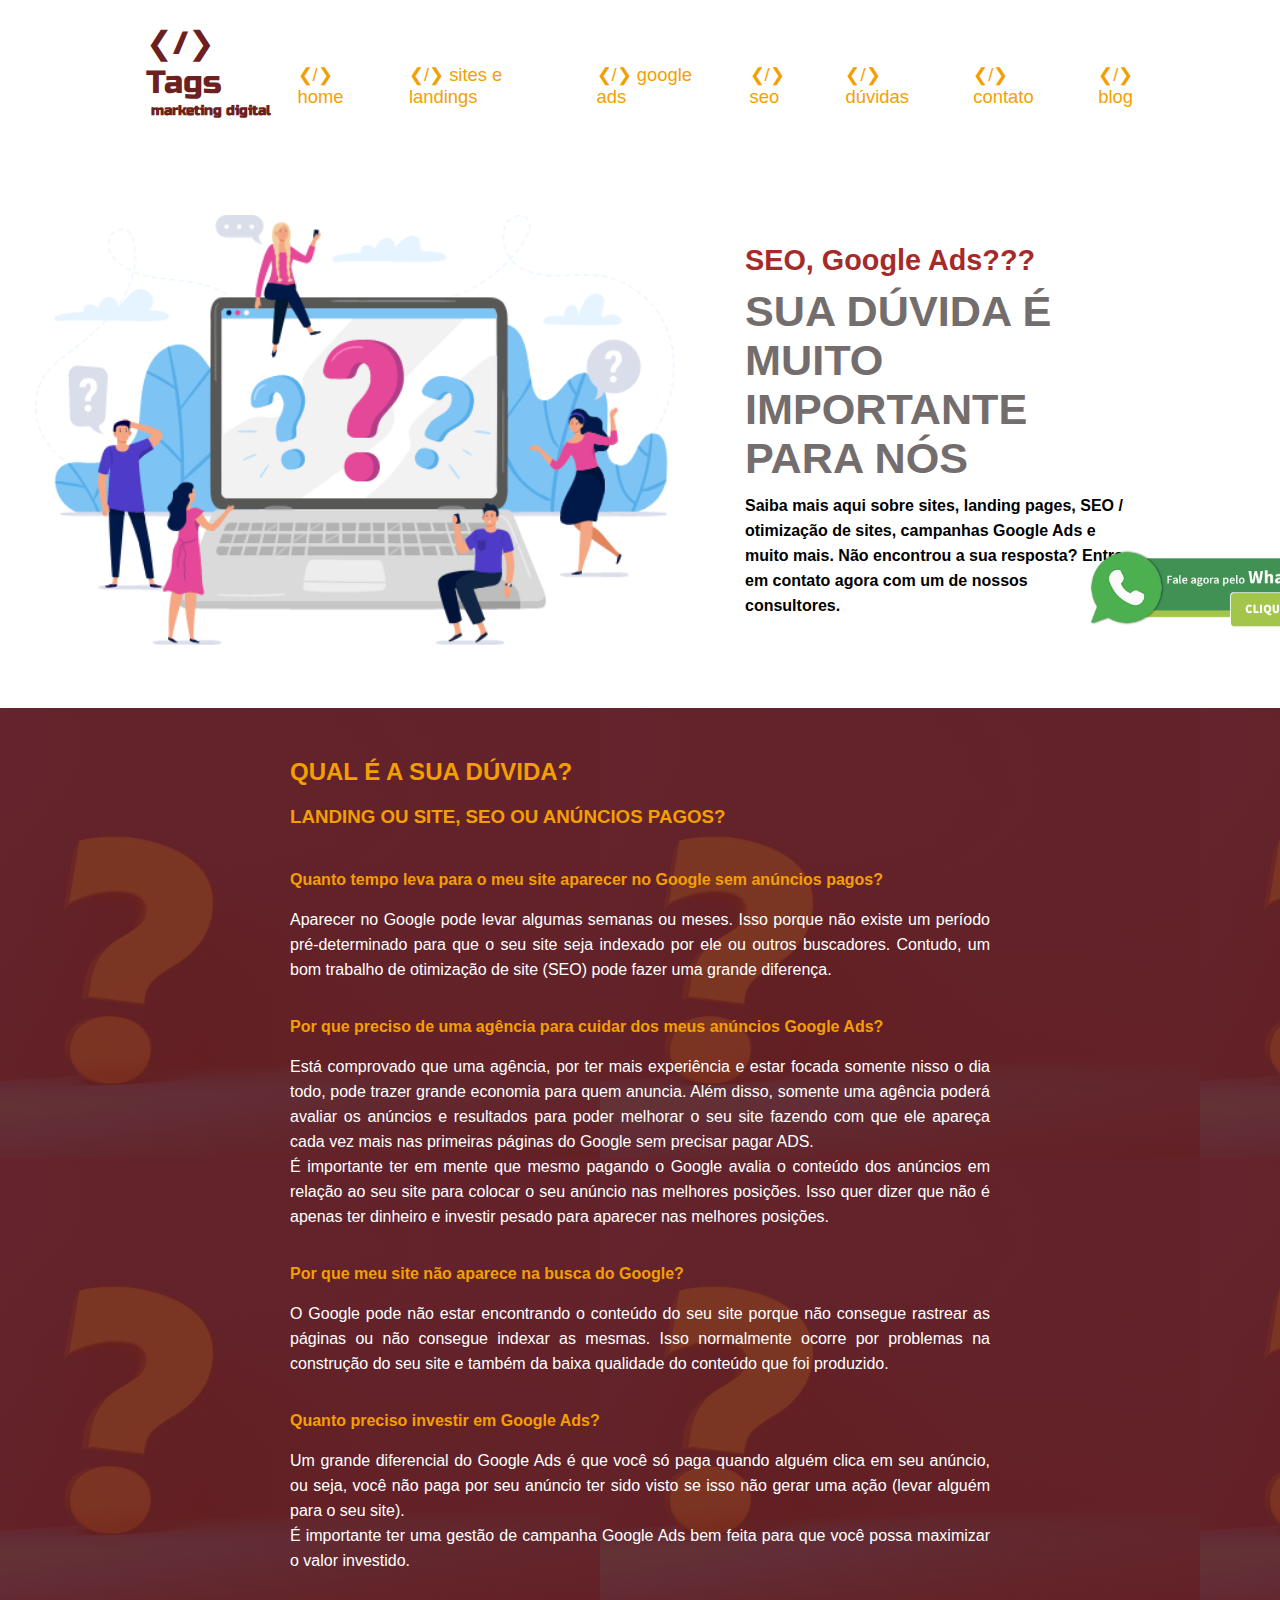
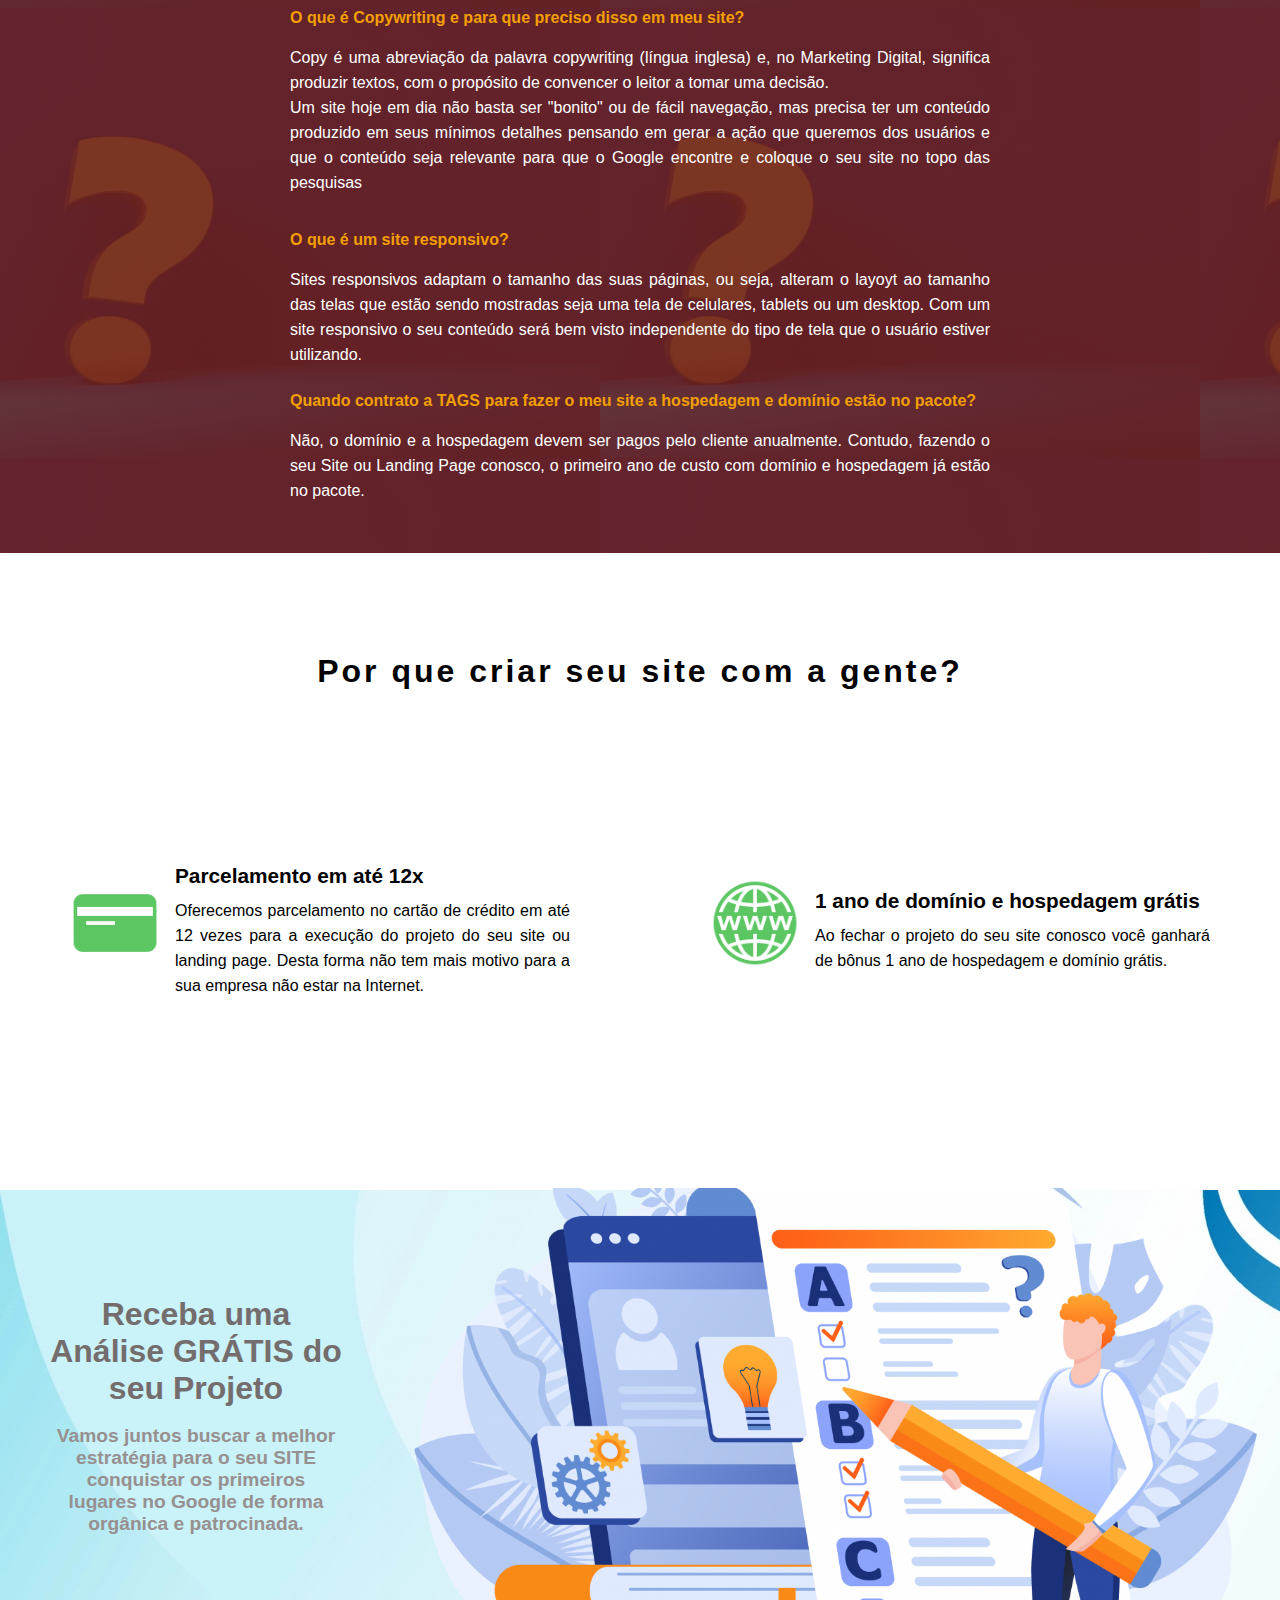
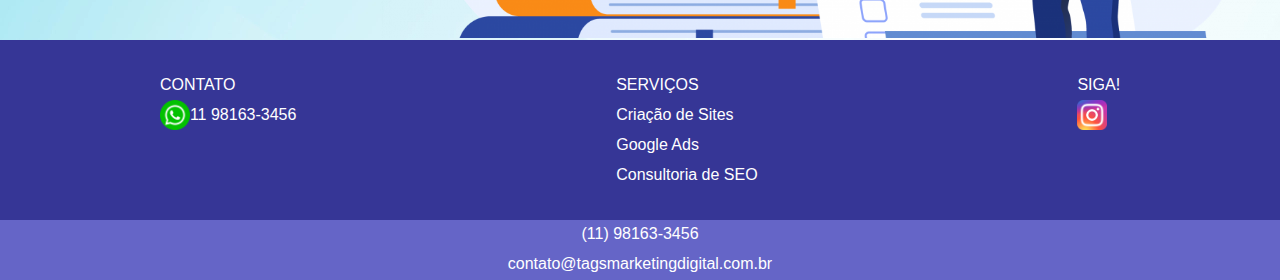
<file: duvidasfrequentes.html>
<!DOCTYPE html>
<html lang="pt-br">
<head>
    <meta charset="UTF-8">
    <meta http-equiv="X-UA-Compatible" content="IE=edge">
    <meta name="viewport" content="width=device-width, initial-scale=1.0">
    <link rel="stylesheet" href="styles.css">
    <link href="https://fonts.googleapis.com/css2?family=Montserrat:ital,wght@0,100;0,200;0,300;0,400;0,500;0,600;0,700;0,800;0,900;1,100;1,200;1,300;1,400;1,500;1,600;1,700;1,800;1,900&display=swap" rel="stylesheet">
    <link rel="preconnect" href="https://fonts.googleapis.com">
<link rel="preconnect" href="https://fonts.gstatic.com" crossorigin>
<link href="https://fonts.googleapis.com/css2?family=Russo+One&display=swap" rel="stylesheet">
<script src="js/script.js"></script>
<meta name="description" content="Tire as suas dúvidas sobre (SEO)  otimização de sites, campanhas Google Ads e o melhor formato para você aparecer na internet.">
    <title>TAGS | Dúvidas frequentes</title>
</head>
<!-- Google tag (gtag.js) -->
<script async src="https://www.googletagmanager.com/gtag/js?id=G-1XVNWW1D1N"></script>
<script>
  window.dataLayer = window.dataLayer || [];
  function gtag(){dataLayer.push(arguments);}
  gtag('js', new Date());

  gtag('config', 'G-1XVNWW1D1N');
</script>
<body>
    <header>
        <nav class="nav-bar">
            <div class="logo">
                <span><p class="russo">&#10094/&#10095Tags</p><p id="mktdigital">marketing digital</p></span>
            </div>
            <div class="nav-list">
                <ul>
                    <li class="nav-item"><a href="index.html" class="nav-link">&#10094/&#10095 home</a></li>
                    <li class="nav-item"><a href="criacaositeslandingpages.html" class="nav-link">&#10094/&#10095 sites e landings</a></li>
                    <li class="nav-item"><a href="googleads.html" class="nav-link">&#10094/&#10095 google ads</a></li>
                    <li class="nav-item"><a href="seo.html" class="nav-link">&#10094/&#10095 seo</a></li>
                    <li class="nav-item"><a href="duvidasfrequentes.html" class="nav-link">&#10094/&#10095 dúvidas</a></li>
                    <li class="nav-item"><a href="contato/index.php" class="nav-link">&#10094/&#10095 contato</a></li>
                    <li class="nav-item"><a href="https://tagsmarketingdigital.com.br/blog/" target="_blank" class="nav-link">&#10094/&#10095 blog</a></li>
                    
                </ul>
            </div>
            <div class="mobile-menu-icon">
                <button onclick="menuShow()"><img class="icon" src="imagens/menu_white_36dp.png" alt=""></button>
            </div>
        </nav>
        <div class="mobile-menu">
            <ul>
                <li class="nav-item"><a href="index.html" class="nav-link">&#10094/&#10095 home</a></li>
                    <li class="nav-item"><a href="criacaositeslandingpages.html" class="nav-link">&#10094/&#10095 sites e landings</a></li>
                    <li class="nav-item"><a href="googleads.html" class="nav-link">&#10094/&#10095 google ads</a></li>
                    <li class="nav-item"><a href="seo.html" class="nav-link">&#10094/&#10095 seo</a></li>
                    <li class="nav-item"><a href="duvidasfrequentes.html" class="nav-link">&#10094/&#10095 dúvidas</a></li>
                    <li class="nav-item"><a href="contato/index.php" class="nav-link">&#10094/&#10095 contato</a></li>
                    <li class="nav-item"><a href="https://tagsmarketingdigital.com.br/blog/" target="_blank" class="nav-link">&#10094/&#10095 blog</a></li>
                    
            </ul>
        </div>
    </header>


    <section id="main">
        <img src="imagens/doubtbanner.png" alt="Dúvidas sobre sites, otimização de sites">
        <div id="maintext"><h1>SEO, Google Ads???</h1><h2>SUA DÚVIDA É MUITO IMPORTANTE PARA NÓS</h2><p>Saiba mais aqui sobre sites, landing pages, SEO / otimização de sites, campanhas Google Ads e muito mais. Não encontrou a sua resposta? Entre em contato agora com um de nossos consultores.</p></div>

    </section>
   
    <section id="duvidascontainer" class="container">
         
        <div>
            
            <div id="duvidastexto" class="texto"><h2>QUAL É A SUA DÚVIDA?</h2><h3>LANDING OU SITE, SEO OU ANÚNCIOS PAGOS?</h3><br>
            <h4>Quanto tempo leva para o meu site aparecer no Google sem anúncios pagos?</h4><br><p>Aparecer no Google pode levar algumas semanas ou meses. Isso porque não existe um período pré-determinado para que o seu site seja indexado por ele ou outros buscadores. Contudo, um bom trabalho de otimização de site (SEO) pode fazer uma grande diferença.</p><br><br>
            <h4>Por que preciso de uma agência para cuidar dos meus anúncios Google Ads?</h4><br><p>Está comprovado que uma agência, por ter mais experiência e estar focada somente nisso o dia todo, pode trazer grande economia para quem anuncia. Além disso, somente uma agência poderá avaliar os anúncios e resultados para poder melhorar o seu site fazendo com que ele apareça cada vez mais nas primeiras páginas do Google sem precisar pagar ADS.</p><p>É importante ter em mente que mesmo pagando o Google avalia o conteúdo dos anúncios em relação ao seu site para colocar o seu anúncio nas melhores posições. Isso quer dizer que não é apenas ter dinheiro e investir pesado para aparecer nas melhores posições.</p><br><br>
             <h4>Por que meu site não aparece na busca do Google?</h4><br><p>O Google pode não estar encontrando o conteúdo do seu site porque não consegue rastrear as páginas ou não consegue indexar as mesmas. Isso normalmente ocorre por problemas na construção do seu site e também da baixa qualidade do conteúdo que foi produzido.</p><br><br>
             <h4>Quanto preciso investir em Google Ads?</h4><br><p>Um grande diferencial do Google Ads é que você só paga quando alguém clica em seu anúncio, ou seja, você não paga por seu anúncio ter sido visto se isso não gerar uma ação (levar alguém para o seu site).</p><p>É importante ter uma gestão de campanha Google Ads bem feita para que você possa maximizar o valor investido.</p><br><br>

             <h4>O que é Copywriting e para que preciso disso em meu site?</h4><br><p>Copy é uma abreviação da palavra copywriting (língua inglesa) e, no Marketing Digital, significa produzir textos, com o propósito de convencer o leitor a tomar uma decisão.</p><p>Um site hoje em dia não basta ser "bonito" ou de fácil navegação, mas precisa ter um conteúdo produzido em seus mínimos detalhes pensando em gerar a ação que queremos dos usuários e que o conteúdo seja relevante para que o Google encontre e coloque o seu site no topo das pesquisas</p><br><br>

             <h4>O que é um site responsivo?</h4><br><p>Sites responsivos adaptam o tamanho das suas páginas, ou seja, alteram o layoyt ao tamanho das telas que estão sendo mostradas seja uma tela de celulares, tablets ou um desktop. Com um site responsivo o seu conteúdo será bem visto independente do tipo de tela que o usuário estiver utilizando.<br><br>

             <h4>Quando contrato a TAGS para fazer o meu site a hospedagem e domínio estão no pacote?</h4><br><p>Não, o domínio e a hospedagem devem ser pagos pelo cliente anualmente. Contudo, fazendo o seu Site ou Landing Page conosco, o primeiro ano de custo com domínio e hospedagem já estão no pacote.</p>
             
            </div>

            
            
        </div>
    </section>


    <a href="https://api.whatsapp.com/send?phone=5511981633456&text=" target="_blank"><img src="imagens/faleagora.png" alt="" id="faleagora"></a>
    <h3 id="vantagensh3">Por que criar seu site com a gente?</h3>
    <section id="vantagens">
        
        <div id="parcelamento">
            <div><img src="imagens/cartaodecredito.png" alt="seu site em até 12 vezes"></div>
            <div><p class="pbold">Parcelamento em até 12x</p><p >Oferecemos parcelamento no cartão de crédito em até 12 vezes para a execução do projeto do seu site ou landing page. Desta forma não tem mais motivo para a sua empresa não estar na Internet.</p></div>
        </div>

        <div id="dominiogratis">
            <div><img src="imagens/www.png" alt="1 ano de domínio grátis"></div>
            <div><p class="pbold">1 ano de domínio e hospedagem grátis</p><p>Ao fechar o projeto do seu site conosco você ganhará de bônus 1 ano de hospedagem e domínio grátis.</p></div>
        </div>
    </section>
    
    <section id="consultagratis">
        <div id="textoconsulta"><span><h2>Receba uma Análise GRÁTIS do seu Projeto</h2 ></span><br><span><h3>Vamos juntos buscar a melhor estratégia para o seu SITE conquistar os primeiros lugares no Google de forma orgânica e patrocinada.</p></h3></div>
        <div><img src="imagens/consultagratisprojeto.png" alt="analise gratuita do seu site"></div>
    </section>
    
    <footer>
        <div id="cttserv">
            <div id="contato"><span>CONTATO</span><div id="cttzap"><img src="imagens/whatsapp.png" alt=""><span>11 98163-3456</span></div></div>
            <div id="servicos"><span>SERVIÇOS</span><span>Criação de Sites</span>
            <span>Google Ads</span>
            <span>Consultoria de SEO</span>
        </div>
            <div id="social"><span>SIGA!</span><a href="https://www.instagram.com/tags_mkt_digital/" target="_blank"><img src="imagens/instagram.png" alt=""></a></div>            </div>
        <span id="copyright"><p>(11) 98163-3456</p>
             <p>contato@tagsmarketingdigital.com.br</p></span>
             
    
</footer>
</body>
</html>
</file>
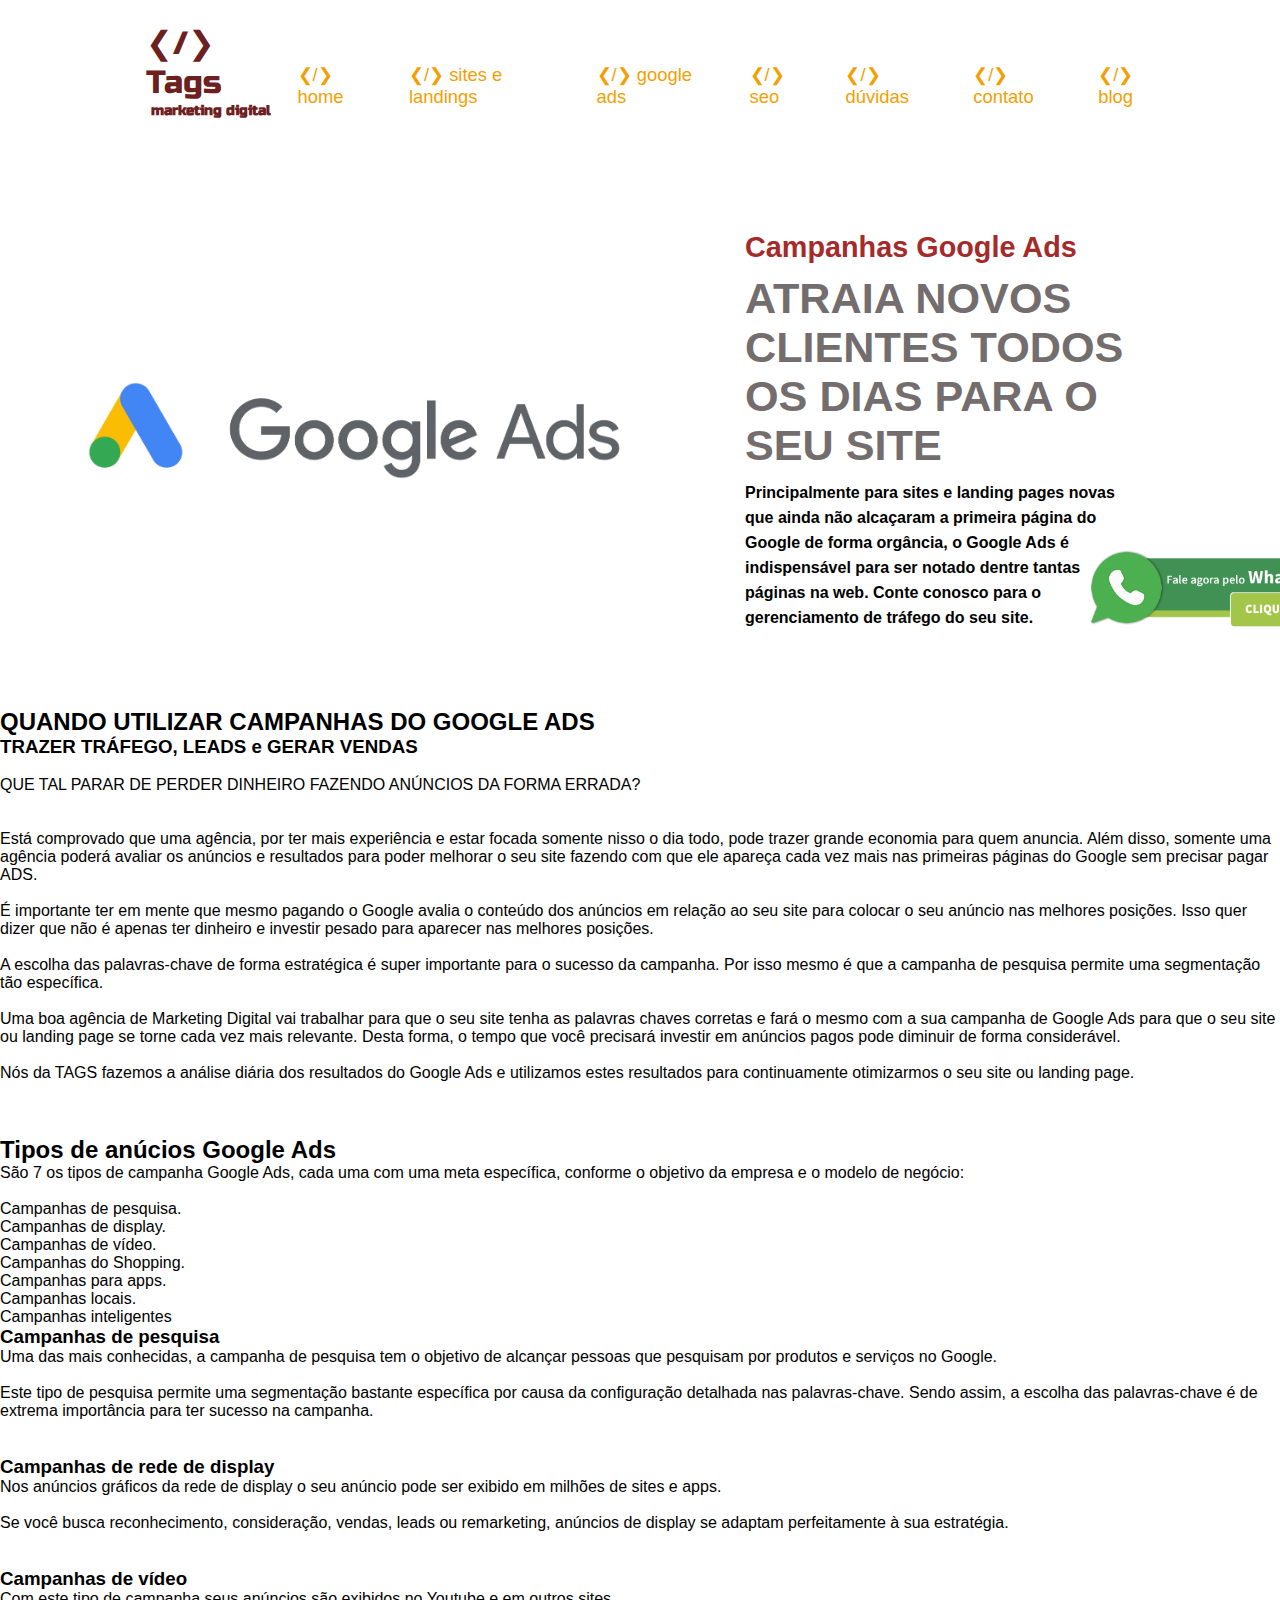
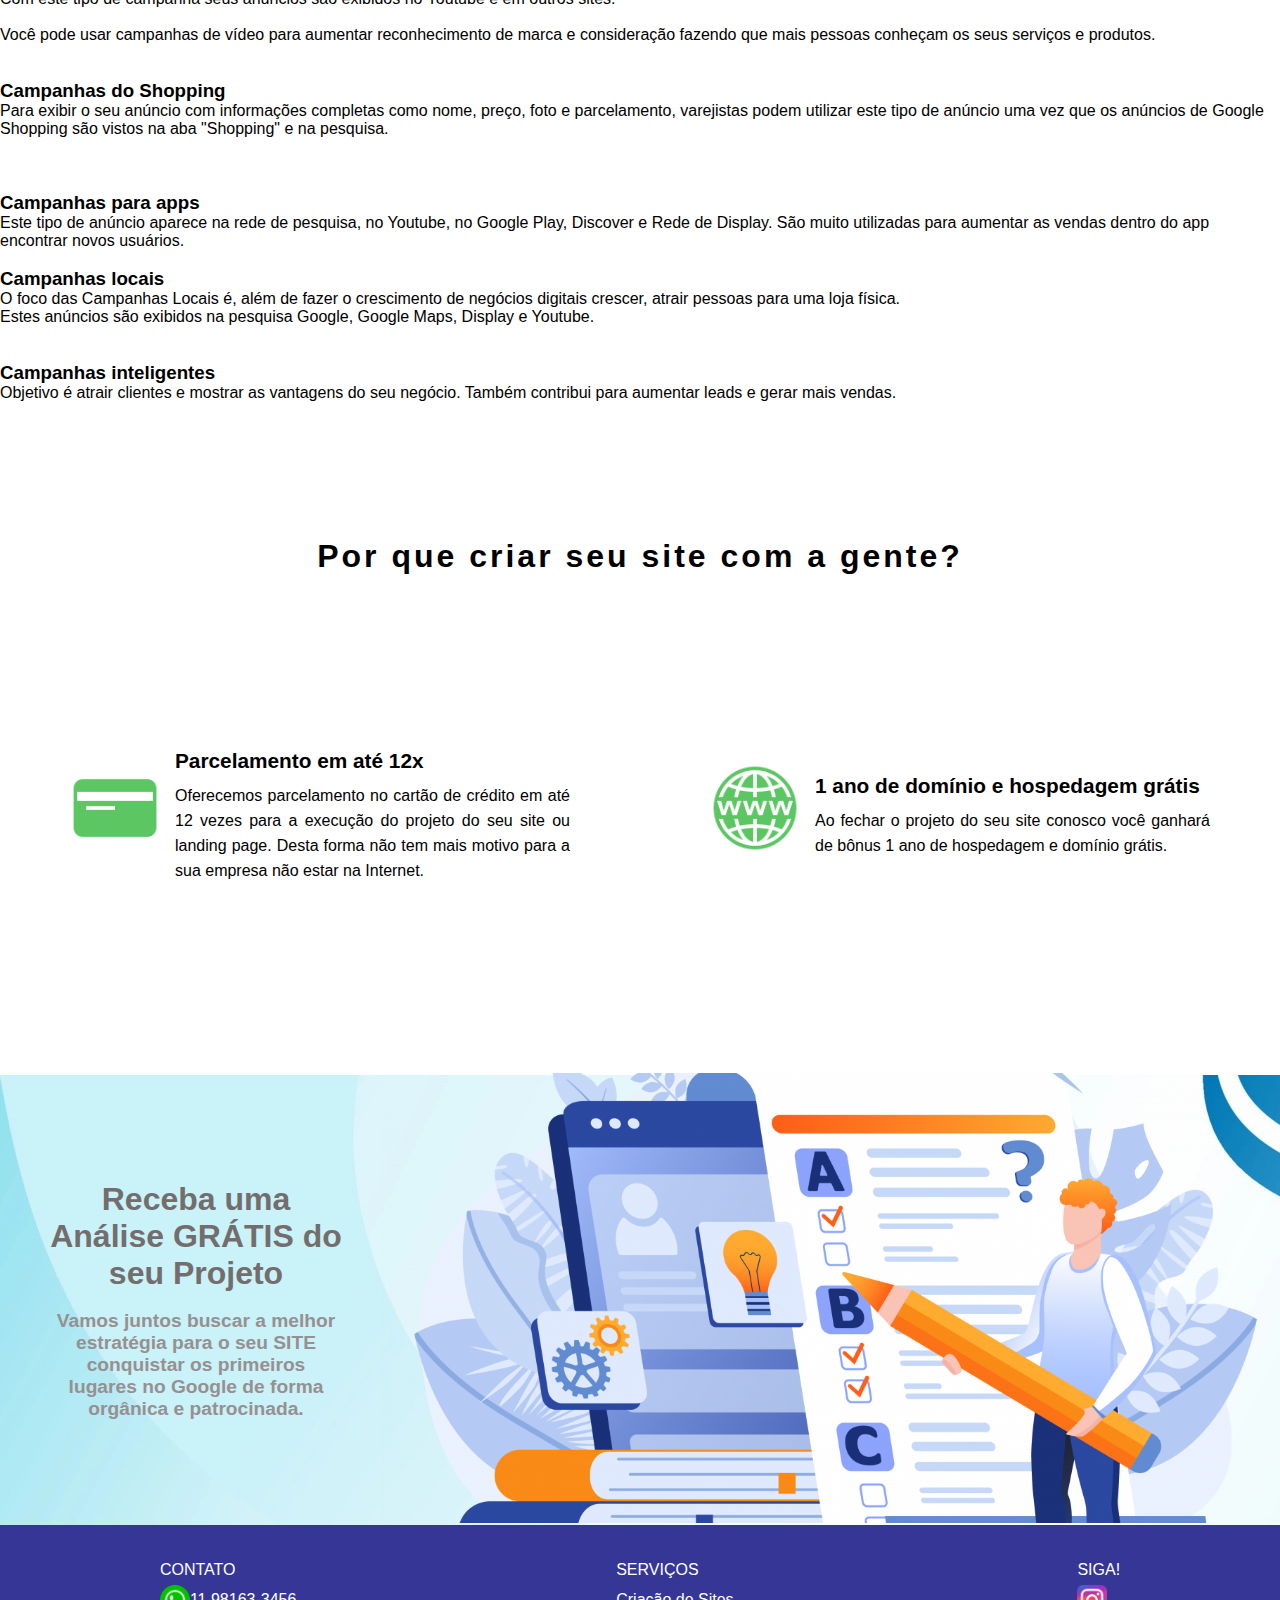
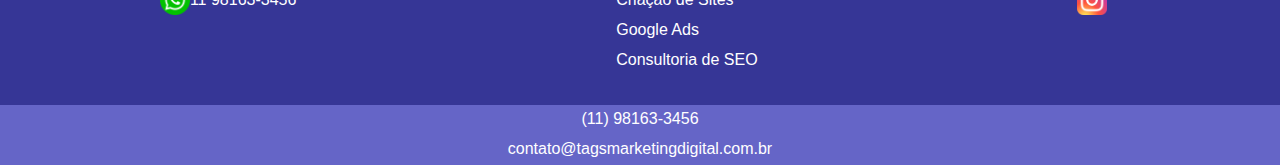
<file: googlead.html>
<!DOCTYPE html>
<html lang="pt-br">
<head>
    <meta charset="UTF-8">
    <meta http-equiv="X-UA-Compatible" content="IE=edge">
    <meta name="viewport" content="width=device-width, initial-scale=1.0">
    <link rel="stylesheet" href="styles.css">
    <link href="https://fonts.googleapis.com/css2?family=Montserrat:ital,wght@0,100;0,200;0,300;0,400;0,500;0,600;0,700;0,800;0,900;1,100;1,200;1,300;1,400;1,500;1,600;1,700;1,800;1,900&display=swap" rel="stylesheet">
    <link rel="preconnect" href="https://fonts.googleapis.com">
<link rel="preconnect" href="https://fonts.gstatic.com" crossorigin>
<link href="https://fonts.googleapis.com/css2?family=Russo+One&display=swap" rel="stylesheet">
<script src="js/script.js"></script>
<meta name="description" content="Gerenciamento de campanhas Google Ads para o seu site ser encontrado na internet e vender mais.">
    <title>Gerenciamento de trágego - Google Ads | Tags</title>
</head>
<!-- Google tag (gtag.js) -->
<script async src="https://www.googletagmanager.com/gtag/js?id=G-1XVNWW1D1N"></script>
<script>
  window.dataLayer = window.dataLayer || [];
  function gtag(){dataLayer.push(arguments);}
  gtag('js', new Date());

  gtag('config', 'G-1XVNWW1D1N');
</script>
<body>
    <header>
        <nav class="nav-bar">
            <div class="logo">
                <span><p class="russo">&#10094/&#10095Tags</p><p id="mktdigital">marketing digital</p></span>
            </div>
            <div class="nav-list">
                <ul>
                    <li class="nav-item"><a href="index.html" class="nav-link">&#10094/&#10095 home</a></li>
                    <li class="nav-item"><a href="criacaositeslandingpages.html" class="nav-link">&#10094/&#10095 sites e landings</a></li>
                    <li class="nav-item"><a href="googleads.html" class="nav-link">&#10094/&#10095 google ads</a></li>
                    <li class="nav-item"><a href="seo.html" class="nav-link">&#10094/&#10095 seo</a></li>
                    <li class="nav-item"><a href="duvidasfrequentes.html" class="nav-link">&#10094/&#10095 dúvidas</a></li>
                    <li class="nav-item"><a href="contato/index.php" class="nav-link">&#10094/&#10095 contato</a></li>
                    <li class="nav-item"><a href="https://tagsmarketingdigital.com.br/blog/" target="_blank" class="nav-link">&#10094/&#10095 blog</a></li>
                    
                </ul>
            </div>
            <div class="mobile-menu-icon">
                <button onclick="menuShow()"><img class="icon" src="imagens/menu_white_36dp.png" alt=""></button>
            </div>
        </nav>
        <div class="mobile-menu">
            <ul>
                <li class="nav-item"><a href="index.html" class="nav-link">&#10094/&#10095 home</a></li>
                    <li class="nav-item"><a href="criacaositeslandingpages.html" class="nav-link">&#10094/&#10095 sites e landings</a></li>
                    <li class="nav-item"><a href="googleads.html" class="nav-link">&#10094/&#10095 google ads</a></li>
                    <li class="nav-item"><a href="seo.html" class="nav-link">&#10094/&#10095 seo</a></li>
                    <li class="nav-item"><a href="duvidasfrequentes.html" class="nav-link">&#10094/&#10095 dúvidas</a></li>
                    <li class="nav-item"><a href="contato/index.php" class="nav-link">&#10094/&#10095 contato</a></li>
                    <li class="nav-item"><a href="https://tagsmarketingdigital.com.br/blog/" target="_blank" class="nav-link">&#10094/&#10095 blog</a></li>
                    
            </ul>
        </div>
    </header>


    <section id="main">
        <img src="imagens/googleads.png" alt="campanha Google Ads">
        <div id="maintext" ><h1>Campanhas Google Ads</h1><h2>ATRAIA NOVOS CLIENTES TODOS OS DIAS PARA O SEU SITE</h2><p>Principalmente para sites e landing pages novas que ainda não alcaçaram a primeira página do Google de forma orgância, o Google Ads é indispensável para ser notado dentre tantas páginas na web. Conte conosco para o gerenciamento de tráfego do seu site.</p></div>

    </section>
   
    
         
        
        
            <section id="addscontainer">
                <div id="addstext">
                    <h2>QUANDO UTILIZAR CAMPANHAS DO GOOGLE ADS</h2>
                    <h3>TRAZER TRÁFEGO, LEADS e GERAR VENDAS</h3><br><p>QUE TAL PARAR DE PERDER DINHEIRO FAZENDO ANÚNCIOS DA FORMA ERRADA?</p><br><br>
                    <p>Está comprovado que uma agência, por ter mais experiência e estar focada somente nisso o dia todo, pode trazer grande economia para quem anuncia. Além disso, somente uma agência poderá avaliar os anúncios e resultados para poder melhorar o seu site fazendo com que ele apareça cada vez mais nas primeiras páginas do Google sem precisar pagar ADS.</p><br><p>É importante ter em mente que mesmo pagando o Google avalia o conteúdo dos anúncios em relação ao seu site para colocar o seu anúncio nas melhores posições. Isso quer dizer que não é apenas ter dinheiro e investir pesado para aparecer nas melhores posições.</p><br>
                    <p>A escolha das palavras-chave de forma estratégica é super importante para o sucesso da campanha. Por isso mesmo é que a campanha de pesquisa permite uma segmentação tão específica.</p><br><p>Uma boa agência de Marketing Digital vai trabalhar para que o seu site tenha as palavras chaves corretas e fará o mesmo com a sua campanha de Google Ads para que o seu site ou landing page se torne cada vez mais relevante. Desta forma, o tempo que você precisará investir em anúncios pagos pode diminuir de forma considerável.</p><br><p>Nós da TAGS fazemos a análise diária dos resultados do Google Ads e utilizamos estes resultados para continuamente otimizarmos o seu site ou landing page.</p></div><br><br><br></div>
                    <div id="addstext2">
                        <h2>Tipos de anúcios Google Ads</h2>
                        <p>São 7 os tipos de campanha Google Ads, cada uma com uma meta específica, conforme o objetivo da empresa e o modelo de negócio:</p><br>
                        <ul>
                            <li>Campanhas de pesquisa.</li>
                            <li>Campanhas de display.</li>
                            <li>Campanhas de vídeo.</li>
                            <li>Campanhas do Shopping.</li>
                            <li>Campanhas para apps.</li>
                            <li>Campanhas locais.</li>
                            <li>Campanhas inteligentes</li>
                        </ul>
                        <h3>Campanhas de pesquisa</h3>
                        <p>Uma das mais conhecidas, a campanha de pesquisa tem o objetivo de alcançar pessoas que pesquisam por produtos e serviços no Google.</p><br>
                        <p>Este tipo de pesquisa permite uma segmentação bastante específica por causa da configuração detalhada nas palavras-chave. Sendo assim, a escolha das palavras-chave é de extrema importância para ter sucesso na campanha.</p><br><br>
                        <h3>Campanhas de rede de display</h3>
                        <p>Nos anúncios gráficos da rede de display o seu anúncio pode ser exibido em milhões de sites e apps.</p><br>
                        <p>Se você busca reconhecimento, consideração, vendas, leads ou remarketing, anúncios de display se adaptam perfeitamente à sua estratégia.</p><br><br>
                        <h3>Campanhas de vídeo</h3>
                        <p>Com este tipo de campanha seus anúncios são exibidos no Youtube e em outros sites.</p><br>
                        <p>Você pode usar campanhas de vídeo para aumentar reconhecimento de marca e consideração fazendo que mais pessoas conheçam os seus serviços e produtos.</p><br><br>
                        <h3>Campanhas do Shopping</h3>
                        <p>Para exibir o seu anúncio com informações completas como nome, preço, foto e parcelamento, varejistas podem utilizar este tipo de anúncio uma vez que os anúncios de Google Shopping são vistos na aba "Shopping" e na pesquisa.</p><br><br><br>
                        <h3>Campanhas para apps</h3>
                        <p>Este tipo de anúncio aparece na rede de pesquisa, no Youtube, no Google Play, Discover e Rede de Display. São muito utilizadas para aumentar as vendas dentro do app encontrar novos usuários.</p><br>
                        <h3>Campanhas locais</h3>
                        <p>O foco das Campanhas Locais é, além de fazer o crescimento de negócios digitais crescer, atrair pessoas para uma loja física.</p>
                        <p>Estes anúncios são exibidos na pesquisa Google, Google Maps, Display e Youtube.</p><br><br>
                        <h3>Campanhas inteligentes</h3>
                        <p>Objetivo é atrair clientes e mostrar as vantagens do seu negócio. Também contribui para aumentar leads e gerar mais vendas.</p><br><br>
                    </div>
                
            </section>
       
   


    <a href="https://api.whatsapp.com/send?phone=5511981633456&text=" target="_blank"><img src="imagens/faleagora.png" alt="" id="faleagora"></a>
    <h3 id="vantagensh3">Por que criar seu site com a gente?</h3>
    <section id="vantagens">
        
        <div id="parcelamento">
            <div><img src="imagens/cartaodecredito.png" alt="seu site em até 12 vezes"></div>
            <div><p class="pbold">Parcelamento em até 12x</p><p >Oferecemos parcelamento no cartão de crédito em até 12 vezes para a execução do projeto do seu site ou landing page. Desta forma não tem mais motivo para a sua empresa não estar na Internet.</p></div>
        </div>

        <div id="dominiogratis">
            <div><img src="imagens/www.png" alt="1 ano de domínio grátis"></div>
            <div><p class="pbold">1 ano de domínio e hospedagem grátis</p><p>Ao fechar o projeto do seu site conosco você ganhará de bônus 1 ano de hospedagem e domínio grátis.</p></div>
        </div>
    </section>
    
    <section id="consultagratis">
        <div id="textoconsulta"><span><h2>Receba uma Análise GRÁTIS do seu Projeto</h2 ></span><br><span><h3>Vamos juntos buscar a melhor estratégia para o seu SITE conquistar os primeiros lugares no Google de forma orgânica e patrocinada.</p></h3></div>
        <div><img src="imagens/consultagratisprojeto.png" alt="analise gratuita do seu site"></div>
    </section>
    
    <footer>
        <div id="cttserv">
            <div id="contato"><span>CONTATO</span><div id="cttzap"><img src="imagens/whatsapp.png" alt=""><span>11 98163-3456</span></div></div>
            <div id="servicos"><span>SERVIÇOS</span><span>Criação de Sites</span>
            <span>Google Ads</span>
            <span>Consultoria de SEO</span>
        </div>
            <div id="social"><span>SIGA!</span><a href="https://www.instagram.com/tags_mkt_digital/" target="_blank"><img src="imagens/instagram.png" alt=""></a></div>            </div>
        <span id="copyright"><p>(11) 98163-3456</p>
             <p>contato@tagsmarketingdigital.com.br</p></span>
             
    
</footer>
        
</body>
</html>
</file>
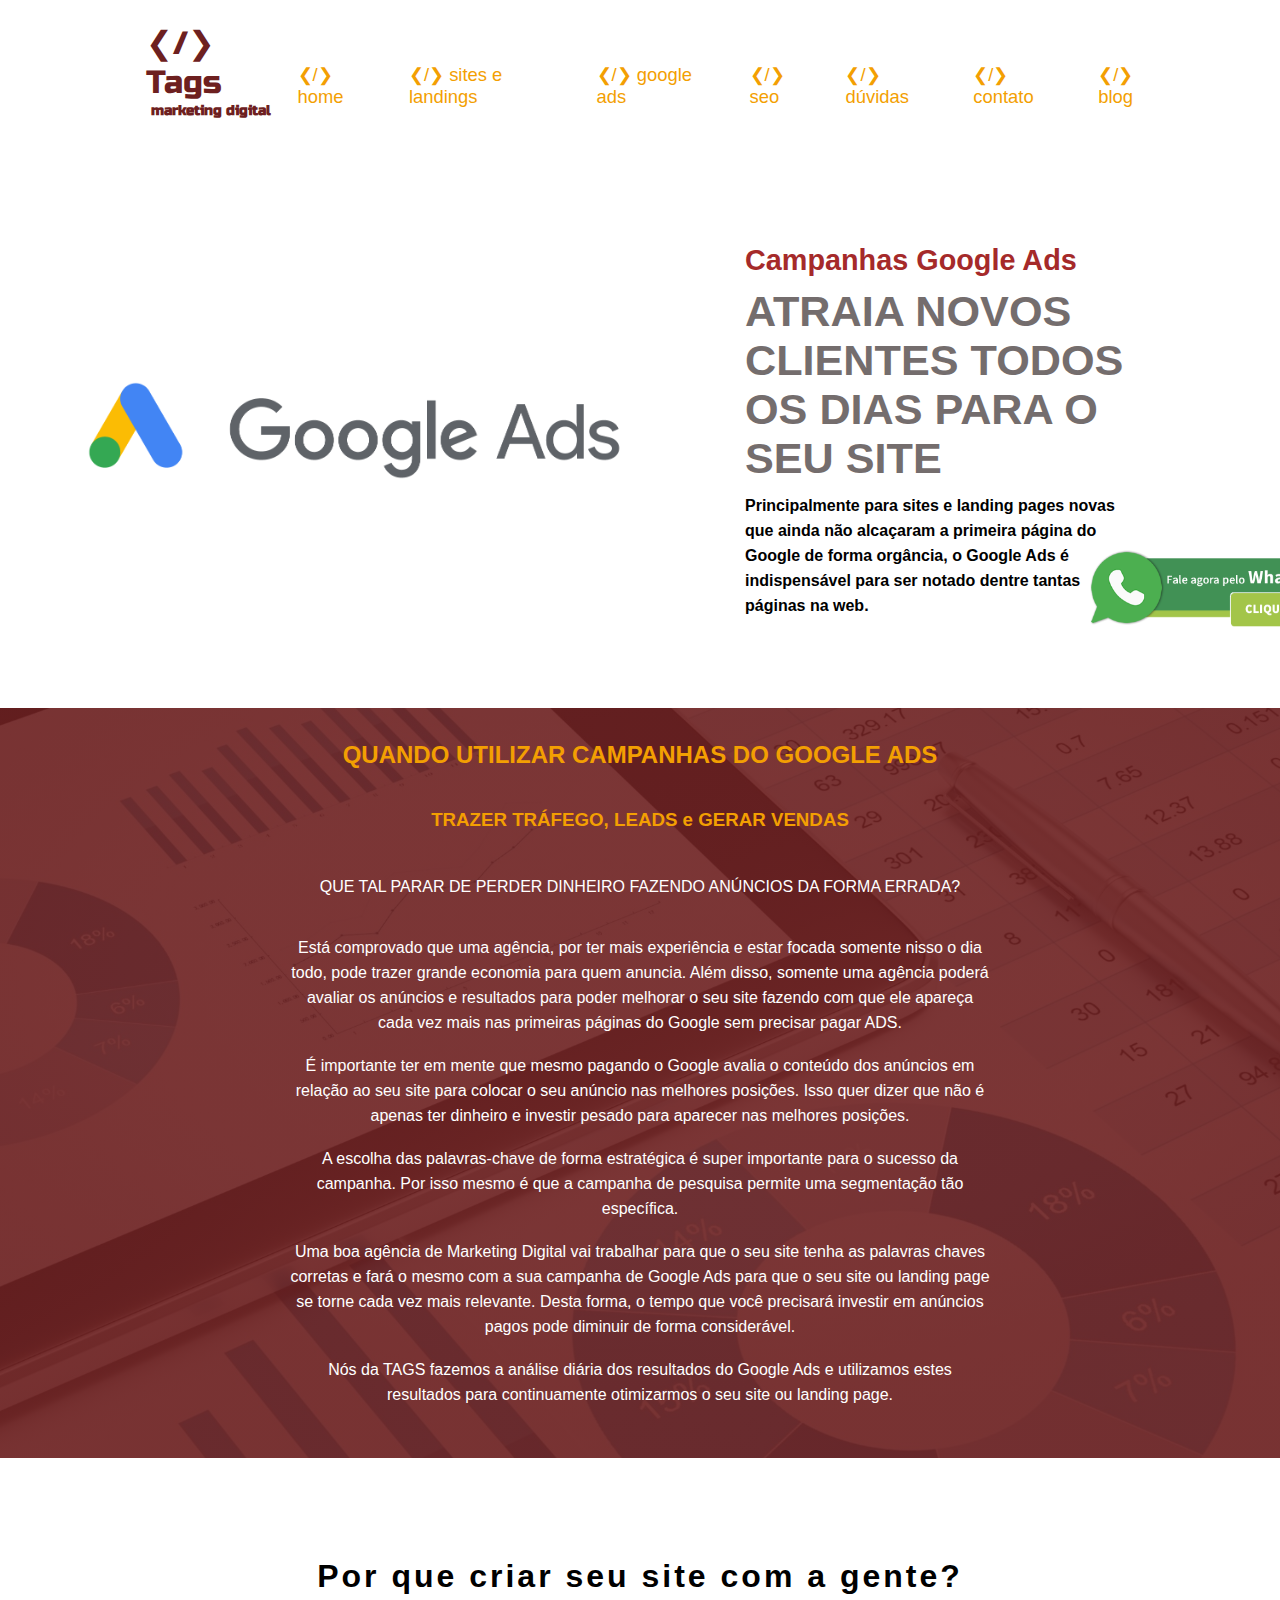
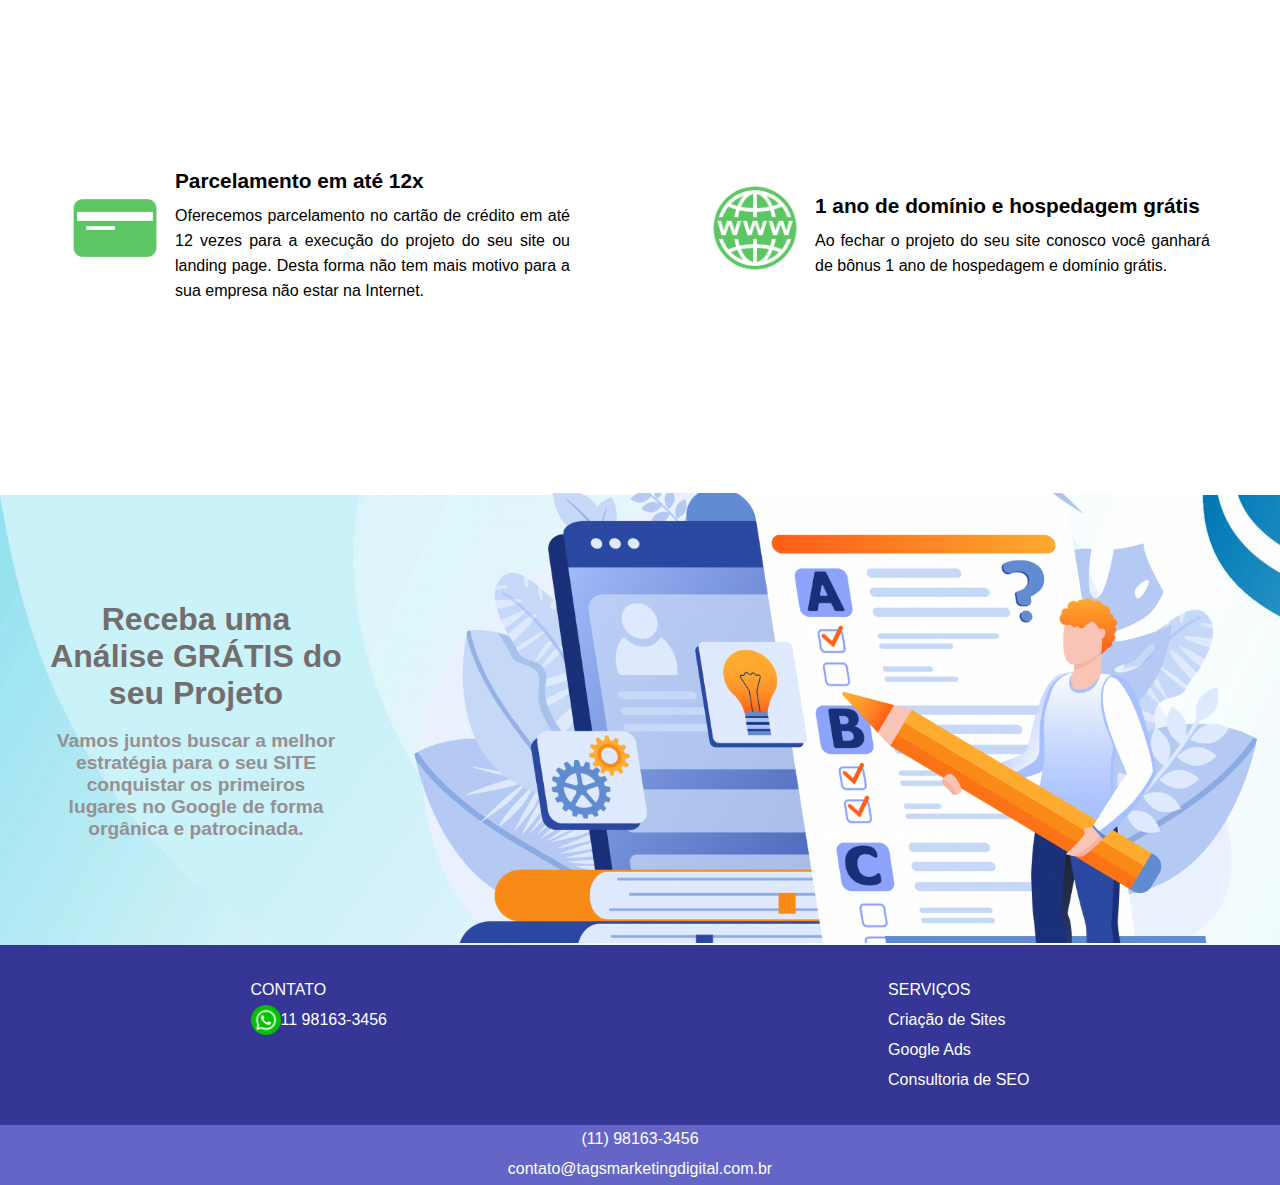
<file: googleads.html>
<!DOCTYPE html>
<html lang="pt-br">
<head>
    <meta charset="UTF-8">
    <meta http-equiv="X-UA-Compatible" content="IE=edge">
    <meta name="viewport" content="width=device-width, initial-scale=1.0">
    <link rel="stylesheet" href="styles.css">
    <link href="https://fonts.googleapis.com/css2?family=Montserrat:ital,wght@0,100;0,200;0,300;0,400;0,500;0,600;0,700;0,800;0,900;1,100;1,200;1,300;1,400;1,500;1,600;1,700;1,800;1,900&display=swap" rel="stylesheet">
    <link rel="preconnect" href="https://fonts.googleapis.com">
<link rel="preconnect" href="https://fonts.gstatic.com" crossorigin>
<link href="https://fonts.googleapis.com/css2?family=Russo+One&display=swap" rel="stylesheet">
<script src="js/script.js"></script>
<meta name="description" content="Gerenciamento de campanhas Google Ads para o seu site ser encontrado na internet e vender mais.">
    <title>Gerenciamento de campanhas Google Ads | Tags</title>
</head>
<!-- Google tag (gtag.js) -->
<script async src="https://www.googletagmanager.com/gtag/js?id=G-1XVNWW1D1N"></script>
<script>
  window.dataLayer = window.dataLayer || [];
  function gtag(){dataLayer.push(arguments);}
  gtag('js', new Date());

  gtag('config', 'G-1XVNWW1D1N');
</script>
<body>
    <header>
        <nav class="nav-bar">
            <div class="logo">
                <span><p class="russo">&#10094/&#10095Tags</p><p id="mktdigital">marketing digital</p></span>
            </div>
            <div class="nav-list">
                <ul>
                    <li class="nav-item"><a href="index.html" class="nav-link">&#10094/&#10095 home</a></li>
                    <li class="nav-item"><a href="criacaositeslandingpages.html" class="nav-link">&#10094/&#10095 sites e landings</a></li>
                    <li class="nav-item"><a href="googleads.html" class="nav-link">&#10094/&#10095 google ads</a></li>
                    <li class="nav-item"><a href="seo.html" class="nav-link">&#10094/&#10095 seo</a></li>
                    <li class="nav-item"><a href="duvidasfrequentes.html" class="nav-link">&#10094/&#10095 dúvidas</a></li>
                    <li class="nav-item"><a href="contato.html" class="nav-link">&#10094/&#10095 contato</a></li>
                    <li class="nav-item"><a href="https://tagsmarketingdigital.com.br/blog/" target="_blank" class="nav-link">&#10094/&#10095 blog</a></li>
                    
                </ul>
            </div>
            <div class="mobile-menu-icon">
                <button onclick="menuShow()"><img class="icon" src="imagens/menu_white_36dp.png" alt=""></button>
            </div>
        </nav>
        <div class="mobile-menu">
            <ul>
                <li class="nav-item"><a href="index.html" class="nav-link">&#10094/&#10095 home</a></li>
                    <li class="nav-item"><a href="criacaositeslandingpages.html" class="nav-link">&#10094/&#10095 sites e landings</a></li>
                    <li class="nav-item"><a href="googleads.html" class="nav-link">&#10094/&#10095 google ads</a></li>
                    <li class="nav-item"><a href="seo.html" class="nav-link">&#10094/&#10095 seo</a></li>
                    <li class="nav-item"><a href="duvidasfrequentes.html" class="nav-link">&#10094/&#10095 dúvidas</a></li>
                    <li class="nav-item"><a href="contato.html" class="nav-link">&#10094/&#10095 contato</a></li>
                    <li class="nav-item"><a href="https://tagsmarketingdigital.com.br/blog/" target="_blank" class="nav-link">&#10094/&#10095 blog</a></li>
                    
            </ul>
        </div>
    </header>


    <section id="main">
        <img src="imagens/googleads.png" alt="campanha Google Ads">
        <div id="maintext" ><h1>Campanhas Google Ads</h1><h2>ATRAIA NOVOS CLIENTES TODOS OS DIAS PARA O SEU SITE</h2><p>Principalmente para sites e landing pages novas que ainda não alcaçaram a primeira página do Google de forma orgância, o Google Ads é indispensável para ser notado dentre tantas páginas na web.</p></div>

    </section>
   
    <section id="adwordscontainer">
         <h2>QUANDO UTILIZAR CAMPANHAS DO GOOGLE ADS</h2>
        <div>
            
            <div id="adwordstexto"><h3>TRAZER TRÁFEGO, LEADS e GERAR VENDAS</h3><br><p>QUE TAL PARAR DE PERDER DINHEIRO FAZENDO ANÚNCIOS DA FORMA ERRADA?</p><br><br>
                <p>Está comprovado que uma agência, por ter mais experiência e estar focada somente nisso o dia todo, pode trazer grande economia para quem anuncia. Além disso, somente uma agência poderá avaliar os anúncios e resultados para poder melhorar o seu site fazendo com que ele apareça cada vez mais nas primeiras páginas do Google sem precisar pagar ADS.</p><br><p>É importante ter em mente que mesmo pagando o Google avalia o conteúdo dos anúncios em relação ao seu site para colocar o seu anúncio nas melhores posições. Isso quer dizer que não é apenas ter dinheiro e investir pesado para aparecer nas melhores posições.</p><br>
                <p>A escolha das palavras-chave de forma estratégica é super importante para o sucesso da campanha. Por isso mesmo é que a campanha de pesquisa permite uma segmentação tão específica.</p><br><p>Uma boa agência de Marketing Digital vai trabalhar para que o seu site tenha as palavras chaves corretas e fará o mesmo com a sua campanha de Google Ads para que o seu site ou landing page se torne cada vez mais relevante. Desta forma, o tempo que você precisará investir em anúncios pagos pode diminuir de forma considerável.</p><br><p>Nós da TAGS fazemos a análise diária dos resultados do Google Ads e utilizamos estes resultados para continuamente otimizarmos o seu site ou landing page.</p></div><br>
            
        </div>
    </section>


    <a href="https://api.whatsapp.com/send?phone=5511981633456&text=" target="_blank"><img src="imagens/faleagora.png" alt="" id="faleagora"></a>
    <h3 id="vantagensh3">Por que criar seu site com a gente?</h3>
    <section id="vantagens">
        
        <div id="parcelamento">
            <div><img src="imagens/cartaodecredito.png" alt="seu site em até 12 vezes"></div>
            <div><p class="pbold">Parcelamento em até 12x</p><p >Oferecemos parcelamento no cartão de crédito em até 12 vezes para a execução do projeto do seu site ou landing page. Desta forma não tem mais motivo para a sua empresa não estar na Internet.</p></div>
        </div>

        <div id="dominiogratis">
            <div><img src="imagens/www.png" alt="1 ano de domínio grátis"></div>
            <div><p class="pbold">1 ano de domínio e hospedagem grátis</p><p>Ao fechar o projeto do seu site conosco você ganhará de bônus 1 ano de hospedagem e domínio grátis.</p></div>
        </div>
    </section>
    
    <section id="consultagratis">
        <div id="textoconsulta"><span><h2>Receba uma Análise GRÁTIS do seu Projeto</h2 ></span><br><span><h3>Vamos juntos buscar a melhor estratégia para o seu SITE conquistar os primeiros lugares no Google de forma orgânica e patrocinada.</p></h3></div>
        <div><img src="imagens/consultagratisprojeto.png" alt="analise gratuita do seu site"></div>
    </section>
    
    <footer>
        <div id="cttserv">
            <div id="contato"><span>CONTATO</span><div id="cttzap"><img src="imagens/whatsapp.png" alt=""><span>11 98163-3456</span></div></div>
            <div id="servicos"><span>SERVIÇOS</span><span>Criação de Sites</span>
            <span>Google Ads</span>
            <span>Consultoria de SEO</span></div>
            <!--<div id="social"><span>SIGA!</span><a href="#"><img src="imagens/instagram.png" alt=""></a></div>-->
        </div>
        <span id="copyright"><p>(11) 98163-3456</p>
             <p>contato@tagsmarketingdigital.com.br</p></span>
    
</footer>
        
</body>
</html>
</file>
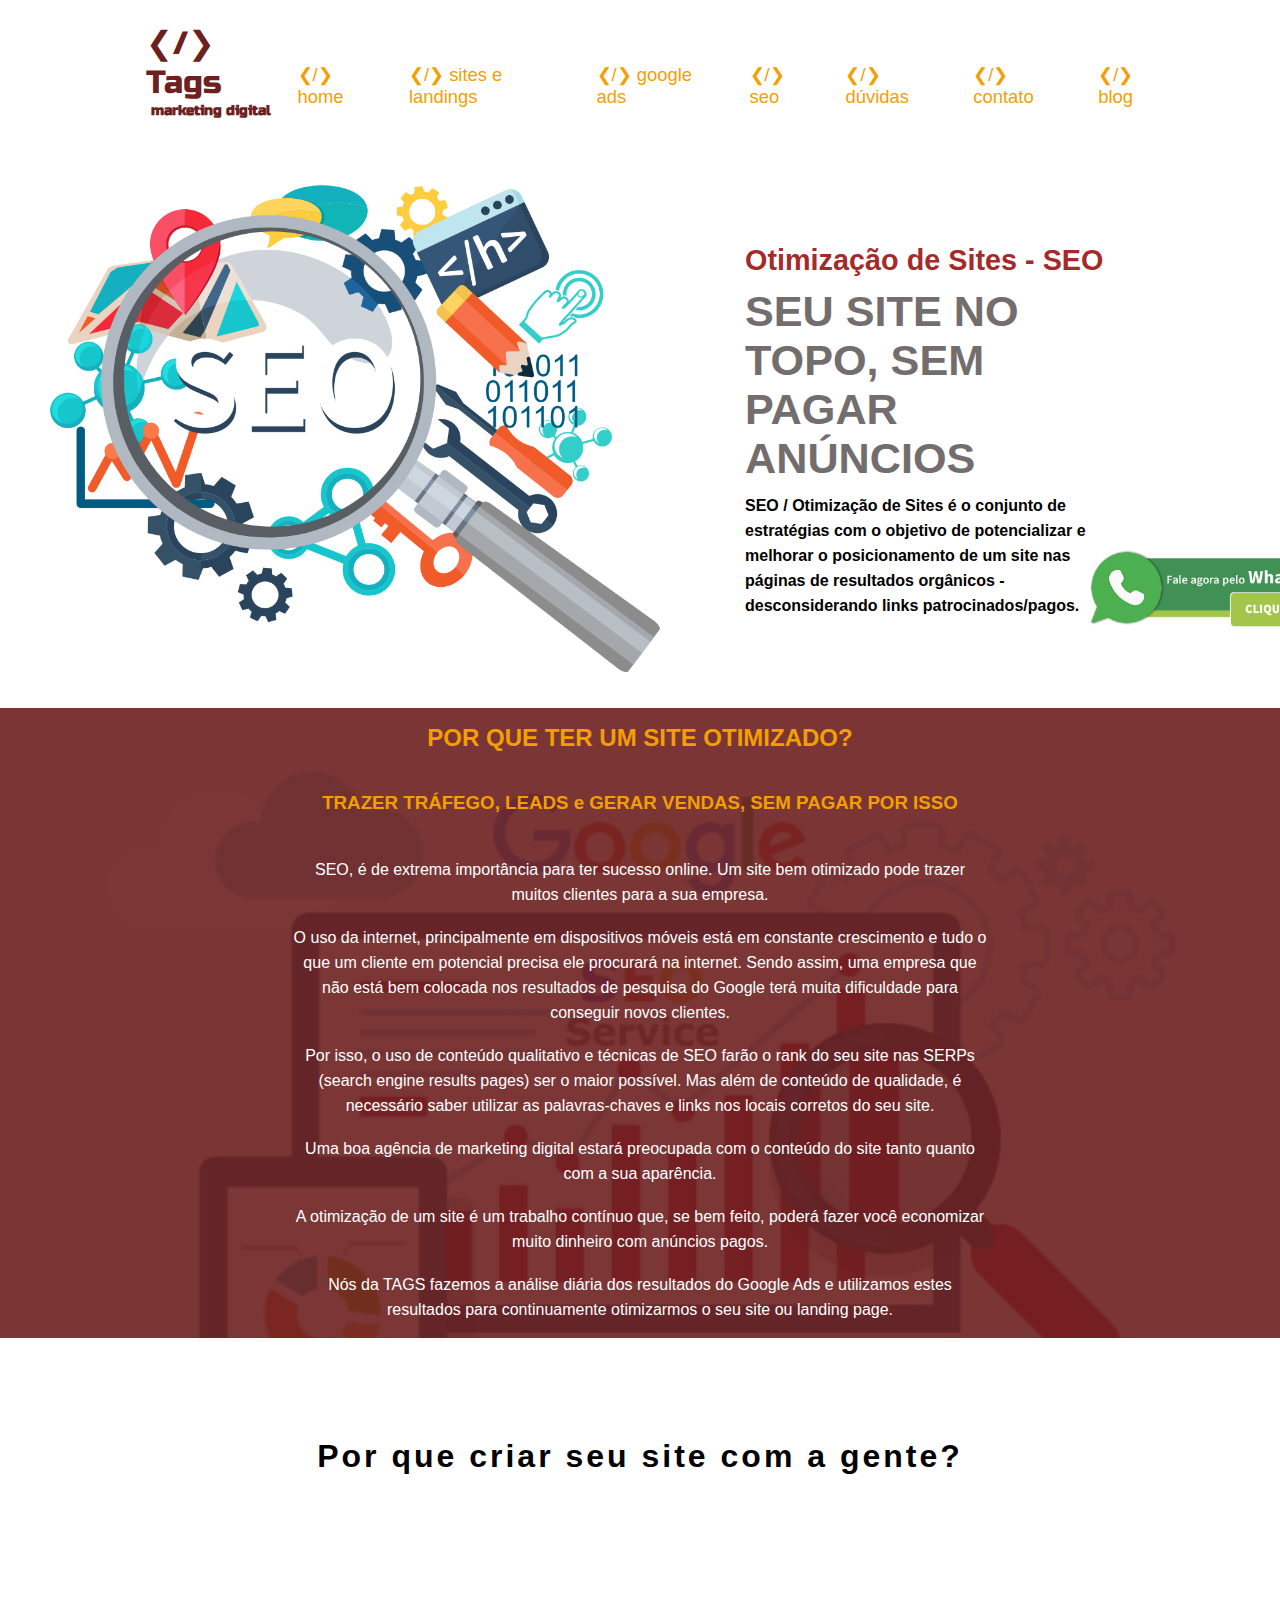
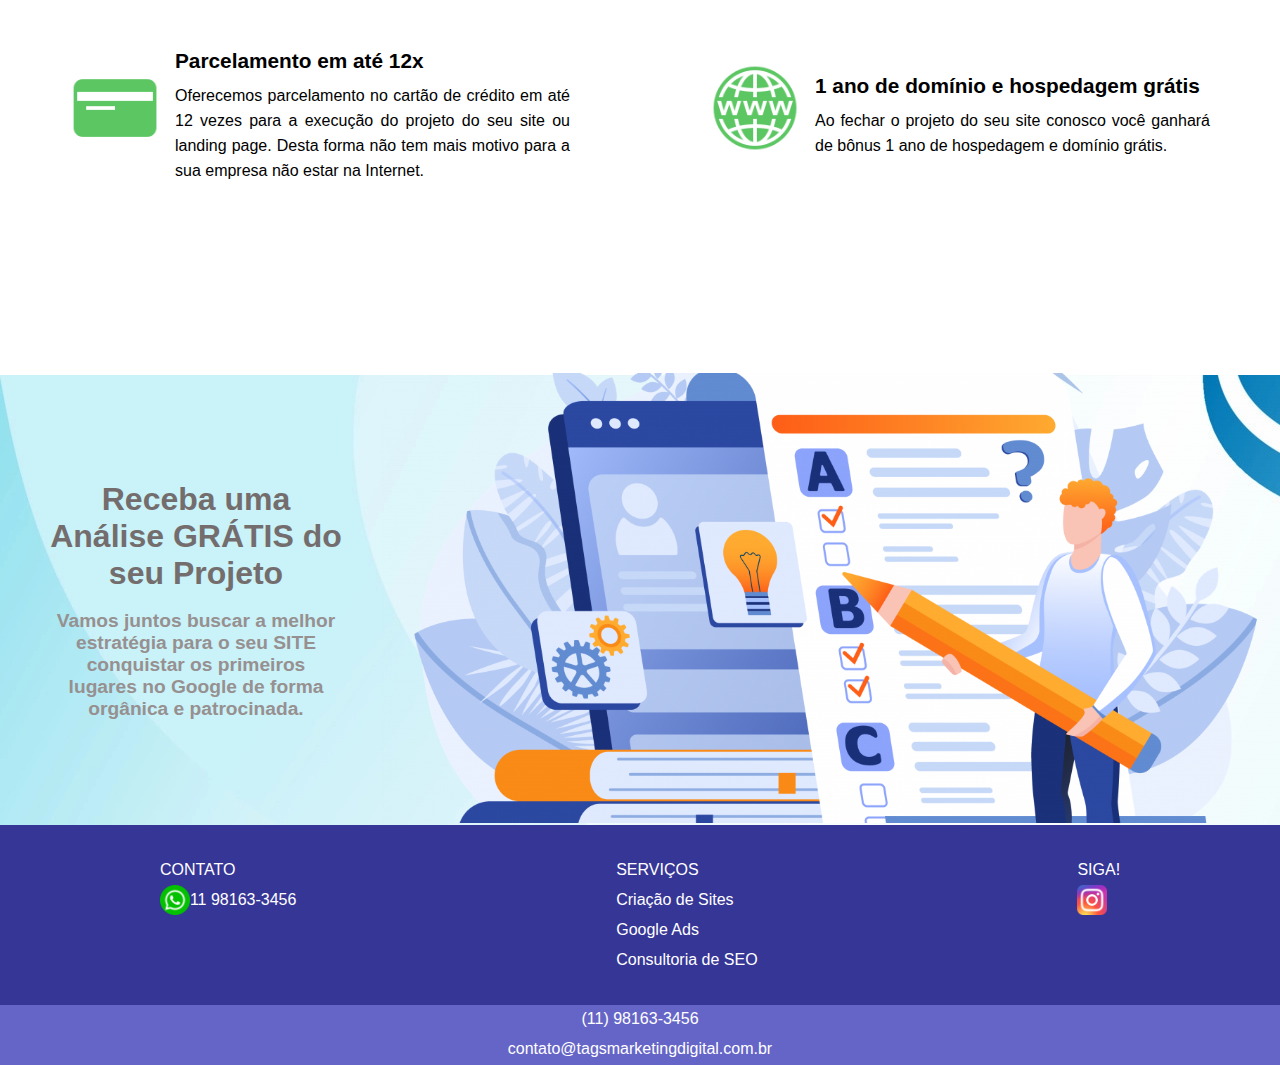
<file: seo.html>
<!DOCTYPE html>
<html lang="pt-br">
<head>
    <meta charset="UTF-8">
    <meta http-equiv="X-UA-Compatible" content="IE=edge">
    <meta name="viewport" content="width=device-width, initial-scale=1.0">
    <link rel="stylesheet" href="styles.css">
    <link href="https://fonts.googleapis.com/css2?family=Montserrat:ital,wght@0,100;0,200;0,300;0,400;0,500;0,600;0,700;0,800;0,900;1,100;1,200;1,300;1,400;1,500;1,600;1,700;1,800;1,900&display=swap" rel="stylesheet">
    <link rel="preconnect" href="https://fonts.googleapis.com">
<link rel="preconnect" href="https://fonts.gstatic.com" crossorigin>
<link href="https://fonts.googleapis.com/css2?family=Russo+One&display=swap" rel="stylesheet">
<script src="js/script.js"></script>
<meta name="description" content="Otimização de sites para aparecerem nas primeiras páginas do Google.">
    <title>Otimização de Sites | SEO | Tags</title>
</head>
<!-- Google tag (gtag.js) -->
<script async src="https://www.googletagmanager.com/gtag/js?id=G-1XVNWW1D1N"></script>
<script>
  window.dataLayer = window.dataLayer || [];
  function gtag(){dataLayer.push(arguments);}
  gtag('js', new Date());

  gtag('config', 'G-1XVNWW1D1N');
</script>
<body>
    <header>
        <nav class="nav-bar">
            <div class="logo">
                <span><p class="russo">&#10094/&#10095Tags</p><p id="mktdigital">marketing digital</p></span>
            </div>
            <div class="nav-list">
                <ul>
                    <li class="nav-item"><a href="index.html" class="nav-link">&#10094/&#10095 home</a></li>
                    <li class="nav-item"><a href="criacaositeslandingpages.html" class="nav-link">&#10094/&#10095 sites e landings</a></li>
                    <li class="nav-item"><a href="googleads.html" class="nav-link">&#10094/&#10095 google ads</a></li>
                    <li class="nav-item"><a href="seo.html" class="nav-link">&#10094/&#10095 seo</a></li>
                    <li class="nav-item"><a href="duvidasfrequentes.html" class="nav-link">&#10094/&#10095 dúvidas</a></li>
                    <li class="nav-item"><a href="contato/index.php" class="nav-link">&#10094/&#10095 contato</a></li>
                    <li class="nav-item"><a href="https://tagsmarketingdigital.com.br/blog/" target="_blank" class="nav-link">&#10094/&#10095 blog</a></li>
                    
                </ul>
            </div>
            <div class="mobile-menu-icon">
                <button onclick="menuShow()"><img class="icon" src="imagens/menu_white_36dp.png" alt=""></button>
            </div>
        </nav>
        <div class="mobile-menu">
            <ul>
                <li class="nav-item"><a href="index.html" class="nav-link">&#10094/&#10095 home</a></li>
                    <li class="nav-item"><a href="criacaositeslandingpages.html" class="nav-link">&#10094/&#10095 sites e landings</a></li>
                    <li class="nav-item"><a href="googleads.html" class="nav-link">&#10094/&#10095 google ads</a></li>
                    <li class="nav-item"><a href="seo.html" class="nav-link">&#10094/&#10095 seo</a></li>
                    <li class="nav-item"><a href="duvidasfrequentes.html" class="nav-link">&#10094/&#10095 dúvidas</a></li>
                    <li class="nav-item"><a href="contato/index.php" class="nav-link">&#10094/&#10095 contato</a></li>
                    <li class="nav-item"><a href="https://tagsmarketingdigital.com.br/blog/" target="_blank" class="nav-link">&#10094/&#10095 blog</a></li>
                    
            </ul>
        </div>
    </header>


    <section id="main">
        <img src="imagens/seobanner.png" alt="Otimização de sites - SEO">
        <div id="maintext"><h1>Otimização de Sites - SEO</h1><h2>SEU SITE NO TOPO, SEM PAGAR ANÚNCIOS</h2><p>SEO / Otimização de Sites é o conjunto de estratégias com o objetivo de potencializar e melhorar o posicionamento de um site nas páginas de resultados orgânicos - desconsiderando links patrocinados/pagos.</p></div>

    </section>
   
    <section id="seocontainer" class="container" >
         <h2>POR QUE TER UM SITE OTIMIZADO?</h2>
        <div>
            
            <div id="seotexto" class="texto"><h3>TRAZER TRÁFEGO, LEADS e GERAR VENDAS, SEM PAGAR POR ISSO</h3><br>
                <p>SEO, é de extrema importância para ter sucesso online. Um site bem otimizado pode trazer muitos clientes para a sua empresa.</p><br>

                    <p>O uso da internet, principalmente em dispositivos móveis está em constante crescimento e tudo o que um cliente em potencial precisa ele procurará na internet. Sendo assim, uma empresa que não está bem colocada nos resultados de pesquisa do Google terá muita dificuldade para conseguir novos clientes.</p><br>
                    
                    <p>Por isso, o uso de conteúdo qualitativo e técnicas de SEO farão o rank do seu site nas SERPs (search engine results pages) ser o maior possível. Mas além de conteúdo de qualidade, é necessário saber utilizar as palavras-chaves e links nos locais corretos do seu site.</p><br>
                
                <p>Uma boa agência de marketing digital estará preocupada com o conteúdo do site tanto quanto com a sua aparência.</p><br><p>A otimização de um site é um trabalho contínuo que, se bem feito, poderá fazer você economizar muito dinheiro com anúncios pagos.</p><br><p>Nós da TAGS fazemos a análise diária dos resultados do Google Ads e utilizamos estes resultados para continuamente otimizarmos o seu site ou landing page.</p></div>
            
        </div>
    </section>


    <a href="https://api.whatsapp.com/send?phone=5511981633456&text=" target="_blank"><img src="imagens/faleagora.png" alt="" id="faleagora"></a>
    <h3 id="vantagensh3">Por que criar seu site com a gente?</h3>
    <section id="vantagens">
        
        <div id="parcelamento">
            <div><img src="imagens/cartaodecredito.png" alt="seu site em até 12 vezes"></div>
            <div><p class="pbold">Parcelamento em até 12x</p><p >Oferecemos parcelamento no cartão de crédito em até 12 vezes para a execução do projeto do seu site ou landing page. Desta forma não tem mais motivo para a sua empresa não estar na Internet.</p></div>
        </div>

        <div id="dominiogratis">
            <div><img src="imagens/www.png" alt="1 ano de domínio grátis"></div>
            <div><p class="pbold">1 ano de domínio e hospedagem grátis</p><p>Ao fechar o projeto do seu site conosco você ganhará de bônus 1 ano de hospedagem e domínio grátis.</p></div>
        </div>
    </section>
    
    <section id="consultagratis">
        <div id="textoconsulta"><span><h2>Receba uma Análise GRÁTIS do seu Projeto</h2 ></span><br><span><h3>Vamos juntos buscar a melhor estratégia para o seu SITE conquistar os primeiros lugares no Google de forma orgânica e patrocinada.</p></h3></div>
        <div><img src="imagens/consultagratisprojeto.png" alt="analise gratuita do seu site"></div>
    </section>
    
    <footer>
        <div id="cttserv">
            <div id="contato"><span>CONTATO</span><div id="cttzap"><img src="imagens/whatsapp.png" alt=""><span>11 98163-3456</span></div></div>
            <div id="servicos"><span>SERVIÇOS</span><span>Criação de Sites</span>
            <span>Google Ads</span>
            <span>Consultoria de SEO</span>
        </div>
            <div id="social"><span>SIGA!</span><a href="https://www.instagram.com/tags_mkt_digital/" target="_blank"><img src="imagens/instagram.png" alt=""></a></div>            </div>
        <span id="copyright"><p>(11) 98163-3456</p>
             <p>contato@tagsmarketingdigital.com.br</p></span>
             
    
</footer>
        
</body>
</html>
</file>
<file: styles.css>
*{
    font-family: Arial, Helvetica, sans-serif;
    margin: 0;
    padding: 0;
    box-sizing: border-box;
}

body {
    max-width: 1440px;
    margin: auto;
}

.nav-bar {
    display: flex;
    justify-content: space-between;
    padding: 1.5rem 6rem;
}


.nav-list {
    display: flex;
    align-items: center;
    padding-top: 28px;
    
}

.nav-list ul {
    display: flex;
    justify-content: center;
    list-style: none;
    
}

.nav-item {
    margin: 0 15px;
    
}

.nav-link {
    text-decoration: none;
    font-size: 1.15rem;
    color: rgb(243, 159, 2);
    font-weight: 400;
    
}

a:hover {
    color: rgb(109, 32, 32);
}

.mobile-menu-icon {
    display: none;
}

.mobile-menu {
    display: none;
}

#adwords a{  
    color: rgb(109, 32, 32);
    text-decoration: none;
} 

#seo a{  
    color: rgb(109, 32, 32);
    text-decoration: none;
} 

.russo {
    font-family: 'Russo One', sans-serif;
    font-size: 2rem; 
    color: rgb(109, 32, 32);
    padding-left: 50px;
    
    
}


#mktdigital{
    padding-left: 55px;
    font-family: 'Russo One', sans-serif;
    font-size: .85rem;
    font-weight: bold;
    color: rgb(109, 32, 32);
    
}

#main {
    padding-top: 10px;
    display: flex;
    flex-direction: row;
    justify-content: space-around;
    align-items: center;
    height: 565px;
    
}

#main img {
    width: 50%;
}

#maintext {
    
    width: 500px;
}

#maintext h1 {
    color: brown;
    font-weight: bold;
    font-size: 1.8rem;
}

#maintext h2 {
    padding-top: 10px;
    padding-bottom: 10px;
    font-weight: bold;
    font-size: 2.7rem;
    width: 380px;
    color: rgb(116, 109, 109);
}

#maintext p {
    font-weight: bold;
    font-size: 1rem;
    width: 380px;
    line-height: 25px;
}

#servicoscontainer {
    padding-top: 90px;
    padding-left: 15px;
    padding-right: 15px;
    display: flex;
    flex-direction: row;
    justify-content: center;
    height: 450px;
    
}



#nossosservicos {
    background-image: url(imagens/curve-light-blue-background-abstract-free-vector.webp);
    height: auto;
    margin-top: 0px;
}

#nossosservicos h2{
    text-align: center;
    padding-top: 50px;
    letter-spacing: 2px;
}



#nossosservicos h3 {
    text-align: center;
    padding-top: 20px;
    margin: auto;
    
}

#nossosservicos p {
    line-height: 25px;
    text-align: center;
    margin: auto;
    width: 300px;
    padding-left: 20px;
    padding-right: 20px;
}

#sitesresponsivos {
    background-color: white;
    height: 320px;
    width: 23%;
    border-radius: 8px;
    box-shadow: 1px 1px 15px rgba(0, 0, 0, 0.562);
    width: auto;
    margin-right: 20px;
}

#copy {
    background-color: white;
    width: 23%;
    height: 320px;
    border-radius: 8px;
    box-shadow: 1px 1px 15px rgba(0, 0, 0, 0.562);
    width: auto;
    margin-right: 20px;
}

#adwords {
    background-color: white;
    width: 23%;
    height: 320px;
    border-radius: 8px;
    box-shadow: 1px 1px 15px rgba(0, 0, 0, 0.562);
    width: auto;
    margin-right: 20px;
}



#seo {
    background-color: white;
    width: 23%;
    height: 320px;
    border-radius: 8px;
    box-shadow: 1px 1px 15px rgba(0, 0, 0, 0.562);
    width: auto;
    margin-right: 20px;
}

#adwordscontainer {
    height: 750px;
    display: flex;
    flex-direction: column;
    justify-content: center;
    align-items: center;
    background: linear-gradient(rgba(109, 32, 32, 0.9), rgba(109, 32, 32, 0.9)), url(imagens/adsmainimg.jpg);
    background-repeat: no-repeat;
    background-size: cover;
    
}

#adwordscontainer h2{
    text-align: center;
    padding-bottom: 40px;
    color: rgb(243, 159, 2);

}



#adwordscontainer h3{
    text-align: center;
    padding-bottom: 25px;
    color: rgb(243, 159, 2);

}

#adwordscontainer p{
    text-align: center;
    line-height: 25px;
    color: white;
   

}

#adwordstexto {
    width: 700px;
}

#seocontainer {
    height: 630px;
    display: flex;
    flex-direction: column;
    justify-content: center;
    align-items: center;
    background: linear-gradient(rgba(109, 32, 32, 0.9), rgba(109, 32, 32, 0.9)), url(imagens/seomainimg.png);
    background-repeat: no-repeat;
    background-size: cover;
    
}

#seocontainer h2{
    text-align: center;
    padding-bottom: 40px;
    color: rgb(243, 159, 2);

}

#seocontainer h3{
    text-align: center;
    padding-bottom: 25px;
    color: rgb(243, 159, 2);

}

#seocontainer p{
    text-align: center;
    line-height: 25px;
    color: white;
   

}

#seotexto {
    width: 700px;
}

#landingcontainer {
    height: 750px;
    display: flex;
    flex-direction: column;
    justify-content: center;
    align-items: center;
    background: linear-gradient(rgba(109, 32, 32, 0.9), rgba(109, 32, 32, 0.9)), url(imagens/landingmainimg.png);
    
    
}

#landingcontainer h2{
    text-align: justify;
    padding-bottom: 20px;
    color: rgb(243, 159, 2);
    font-weight: bold;

}

#landingcontainer h3{
    text-align: justify;
    padding-bottom: 25px;
    color: rgb(243, 159, 2);
    

}

#landingcontainer h4{
    text-align: justify;
    color: rgb(243, 159, 2);
    

}

#landingcontainer p{
    text-align: justify;
    line-height: 25px;
    color: white; 
      
}

#landingtexto {
    width: 700px;
    
    
}

#duvidascontainer {
    height: auto;
    display: flex;
    flex-direction: column;
    justify-content: center;
    align-items: center;
    background: linear-gradient(rgba(109, 32, 32, 0.9), rgba(109, 32, 32, 0.9)), url(imagens/bluedoubt.jpg);
    
    
}

#duvidascontainer h2{
    text-align: justify;
    padding-top: 50px;
    padding-bottom: 20px;
    color: rgb(243, 159, 2);
    font-weight: bold;

}

#duvidascontainer h3{
    text-align: justify;
    padding-bottom: 25px;
    color: rgb(243, 159, 2);
    

}

#duvidascontainer h4{
    text-align: justify;
    color: rgb(243, 159, 2);
    

}

#duvidascontainer p{
    text-align: justify;
    line-height: 25px;
    color: white; 
      
}

#duvidastexto {
    width: 700px;
    padding-bottom: 50px;
    
    
}


#faleagora {
    position: fixed;
    width: 250px;
    top: 550px;
    left: 1090px;
}

#vantagens {
    display: flex;
    flex-direction: row;
    justify-content: space-around;
    height: 500px;
    padding-bottom: 100px;
    padding-top: 70px;
   
}

#vantagens img {
    width: 90px;
    
}

#vantagensh3 {
    text-align: center;
    font-size: 2rem;
    letter-spacing: 3px;
    padding-top: 100px;
   

}



#parcelamento {
    display: flex;
    justify-content: center;
    align-items: center;
    width: 500px;
}

#parcelamento p{
    padding-top: 10px;
    padding-left: 15px;
    text-align: justify;
    line-height: 25px;
}

.pbold {
    font-weight: bold;
    font-size: 1.3rem;
    
}

#dominiogratis {
    display: flex;
    justify-content: center;
    align-items: center;
    width: 500px;
}

#dominiogratis p{
    padding-top: 10px;
    padding-left: 15px;
    text-align: justify;
    line-height: 25px;
}

#consultagratis {
    display: flex;
    flex-direction: row;
    justify-content: center;
    align-items: center;
    width: 100%;
    height: 450px;
    background-image: url(imagens/curve-light-blue-background-abstract-free-vector.webp);
    
}

#consultagratis h2{
    padding-left: 50px;
    width: 90%;
    text-align: center;
    color: rgb(116, 109, 109);
    font-size: 2rem;
}

#consultagratis h3{
    padding-left: 50px;
    width: 90%;
    text-align: center;
    color: rgb(151, 144, 144);
    font-size: 1.2rem;
}

#consultagratis img{
    height: 450px;
    width: auto;
    margin-bottom: 0px;
}

footer {
    
    display: flex;
    flex-direction: column;
        
}

#cttserv {
    display: flex;
    flex-direction: row;
    justify-content: space-around;
    padding-top: 30px;
    height: 180px;
    background-color: rgb(54, 54, 150);
    width: 100%;
    font-size: 1rem;
    color: white;
    line-height: 30px;
}


#cttserv img {
    width: 30px;
    height: auto;
}

#contato {
    display: flex;
    flex-direction: column;
}

#cttzap {
    display: flex;
    flex-direction: row;
    justify-content: center;
    align-items: center;
}

#social {
    display: flex;
    flex-direction: column;
}

#servicos {
    display: flex;
    flex-direction: column;
}

#copyright {
    width: 100%;
    
}

#copyright p{
    text-align: center;
    background-color: rgb(101, 101, 199);
    color: white;
    height: 30px;
    padding-top: 5px;
    font-size: 1rem;

}

form {
    padding: 10px;
    width: 300px;
    margin-left: auto;
    margin-right: auto;
    border: 1px solid black;
}

form p {
    margin-left: 15px;
}

#nome {
    margin-top: 2px;
    margin-bottom: 10px;
    width: 250px;
    margin-left: 15px;
    padding: 8px;
}

#email {
    margin-top: 2px;
    margin-bottom: 10px;
    width: 250px;
    margin-left: 15px;
    padding: 8px;
}

#telefone {
    margin-top: 2px;
    margin-bottom: 10px;
    width: 250px;
    margin-left: 15px;
    padding: 8px;
}

#select {
    margin-top: 2px;
    margin-bottom: 10px;
    width: 250px;
    margin-left: 15px;
    padding: 8px;
}

#exampleTextarea {
    margin-top: 10px;
    height: 100px;
    width: 250px;
    padding: 5px;
    margin-left: 15px;
}

.btn {
    border: none;
    background-color: brown;
    color: white;
    padding: 8px;
    margin-top: 5px;
    border-radius: 3px;
    
}

#cttmail h2{
    padding-bottom: 20px;
    text-align: center;
}




@media (max-width:730px){
    .nav-bar {
        padding: 1.5rem 4rem;
    }
    .nav-item {
        display: none;
    }
    .login-button {
        display: none;
    }
    .mobile-menu-icon {
        display: block;
    }
    .mobile-menu-icon button {
        background-color: transparent;
        border: none;
        cursor: pointer;
        padding-top: 15px;
    }
    .mobile-menu ul {
        display: flex;
        flex-direction: column;
        text-align: center;
        padding-bottom: 1rem;
    }
    .mobile-menu .nav-item {
        display: block;
        padding-top: 1.2rem;
    }
    
    .open {
        display: block;
    }

    .russo {
        padding-left: 0px;
    }

    #mktdigital {
        padding-left: 5px;
    }

    #main {
        padding-right: 50px;
        display: flex;
        flex-direction: column;
        justify-content: center;
        align-items: center;
        height: 450px;
        
    }
    
    #main img {
        display: none;
    }
    
    #maintext {
        width: 440px;
        display: flex;
        flex-direction: column;
        align-items: center;
        padding-left: 50px;
    }
    
    #maintext h1 {
        font-size: 1.9rem;
    }
    
    #maintext h2 {
        padding-bottom: 10px;
        font-size: 1.8rem;
        width: 380px;
        text-align: center;
    }

    #maintext p {
        text-align: center;
    }


    #servicoscontainer {
        padding-top: 0px;
        padding-left: 15px;
        padding-right: 15px;
        display: flex;
        flex-direction: column;
        justify-content: center;
        height: 1500px;
        
        
    }
    
    #nossosservicos {
        background-image: url(imagens/curve-light-blue-background-abstract-free-vector.webp);
        height: auto;
    }
    
    #nossosservicos h2{
        text-align: center;
        padding-top: 50px;
        letter-spacing: 2px;
        padding-bottom: 30px;
        
    }
     
    
    #sitesresponsivos h3 {
        padding-top: 35px;
    }

    #sitesresponsivos p {
    width: 450px;
    padding-top: 20px;
        
    }
    
    #copy h3{
        padding-top: 35px; 
        
    }

    #copy p {
        width: 450px;
        padding-top: 20px;
    }
    
    #adwords h3 {
        padding-top: 35px;
    }

    #adwords p {
        width: 450px;
        padding-top: 20px;
    }
    
    
    
    #seo {
        height: 320px;
        width: auto;
        margin-right: 20px;
    }


    #seo h3 {
        padding-top: 35px;
    }

    #seo p {
        width: 450px;
        padding-top: 20px;
    }
      
    #sitesresponsivos {
        margin-bottom: 15px;
        margin: auto;
    }

    #adwordscontainer {
        height: auto;
        width: 100%;
    }
    
    #adwordscontainer h2{
        font-size: 1.6rem;
        padding-left: 10px;
        padding-right: 10px;
        padding-top: 20px;
    }
        
    
    #adwordscontainer h3{
        font-size: 1rem;
    }
    
    #adwordscontainer p{
        text-align: justify;
        line-height: 25px;
        color: white;
    }
    
    #adwordstexto {
        width: 550px;
        padding-bottom: 20px;
    }

    #landingcontainer {
        height: auto;
        width: 100%;
    }
    
    #landingcontainer h2{
        font-size: 1.6rem;
        text-align: center;
        padding-left: 10px;
        padding-right: 10px;
        padding-top: 20px;
    }
        
    
    #landingcontainer h3{
        font-size: 1rem;
        text-align: center;
    }
    
    #landingcontainer p{
        text-align: center;
        line-height: 25px;
        color: white;
        text-align: justify;
    }
    
    #landingtexto {
        width: 550px;
        padding-bottom: 20px;
    }

    #seocontainer {
        height: auto;
        width: 100%;
    }
    
    #seocontainer h2{
        font-size: 1.6rem;
        text-align: center;
        padding-left: 10px;
        padding-right: 10px;
        padding-top: 20px;
    }
        
    
    #seocontainer h3{
        font-size: 1rem;
        text-align: center;
    }
    
    #seocontainer p{
        text-align: center;
        line-height: 25px;
        color: white;
        text-align: justify;
    }
    
    #seotexto {
        width: 550px;
        padding-bottom: 20px;
    }

    #duvidascontainer {
        height: auto;
        width: 100%;
    }
    
    #duvidascontainer h2{
        font-size: 1.6rem;
        text-align: center;
        padding-left: 10px;
        padding-right: 10px;
        padding-top: 20px;
    }
        
    
    #duvidascontainer h3{
        font-size: 1rem;
        text-align: center;
    }
    
    #duvidascontainer p{
        text-align: center;
        line-height: 25px;
        color: white;
        text-align: justify;
    }
    
    #duvidastexto {
        width: 550px;
        padding-bottom: 20px;
    }
    
    #copy {
        margin-bottom: 15px;
        margin: auto;
    }
    
    #adwords {
        margin-bottom: 15px;
        margin: auto;
    }

    #adwords a{  
        color: rgb(109, 32, 32);
        text-decoration: none;
    } 
    
    #seo {
        
        margin: auto;
    }

    #seo a{
        color: rgb(109, 32, 32);
        text-decoration: none;
    }

    
    #vantagens {
        display: flex;
        flex-direction: column;
        justify-content: space-around;
        height: 500px;
        padding-bottom: 100px;
        padding-top: 70px;
       
    }
    
    #vantagens img {
        width: 70px;
       
        
    }
    
    #vantagensh3 {
        text-align: center;
        font-size: 1.5rem;
        padding-top: 100px;
              
    
    }

    #parcelamento {
        width: 350px;
        margin: auto;
        margin-bottom: 30px;
    }
       
    .pbold {
        font-weight: bold;
        font-size: 1.3rem;
        
    }
    
    #dominiogratis {
        width: 350px;
        margin: 0 auto;
    }

    #parcelamento p {
        width: 430px;
    }

    #dominiogratis p {
        width: 430px;
    }
    
    #faleagora {
        position: fixed;
        width: 200px;
        top: 580px;
        left: 500px;
    }

    #consultagratis {
        flex-direction: column;
        width: 100%;
              
    }

    #consultagratis img{
        display: none;
    }
    
    #contato {
        display: none;
    }
    
}

@media (max-width:585px){
    .nav-bar {
        padding: 1.5rem 4rem;
    }
    .nav-item {
        display: none;
    }
    .login-button {
        display: none;
    }
    .mobile-menu-icon {
        display: block;
    }
    .mobile-menu-icon button {
        background-color: transparent;
        border: none;
        cursor: pointer;
        padding-top: 15px;
    }
    .mobile-menu ul {
        display: flex;
        flex-direction: column;
        text-align: center;
        padding-bottom: 1rem;
    }
    .mobile-menu .nav-item {
        display: block;
        padding-top: 1.2rem;
    }
    
    .open {
        display: block;
    }

    .russo {
        padding-left: 0px;
    }

    #mktdigital {
        padding-left: 5px;
    }

    #main {
        padding-right: 50px;
        display: flex;
        flex-direction: column;
        justify-content: center;
        align-items: center;
        height: 450px;
        
    }
    
    #main img {
        display: none;
    }
    
    #maintext {
        width: 440px;
        display: flex;
        flex-direction: column;
        align-items: center;
        padding-left: 50px;
    }
    
    #maintext h1 {
        font-size: 1.9rem;
    }
    
    #maintext h2 {
        padding-bottom: 10px;
        font-size: 2.2rem;
        width: 380px;
        text-align: center;
    }

       #maintext p {
        text-align: center;
        font-size: 1.2rem;
    }


    #servicoscontainer {
        padding-top: 0px;
        padding-left: 15px;
        padding-right: 15px;
        display: flex;
        flex-direction: column;
        justify-content: center;
        height: 1500px;
        
        
    }
    
    #nossosservicos {
        background-image: url(imagens/curve-light-blue-background-abstract-free-vector.webp);
        height: auto;
    }
    
    #nossosservicos h2{
        text-align: center;
        padding-top: 50px;
        letter-spacing: 2px;
        padding-bottom: 30px;
        
    }
     
      
    #sitesresponsivos {
        margin-bottom: 15px;
        margin: auto;
    }

    #sitesresponsivos h3 {
        padding-top: 35px;
    }

    #sitesresponsivos p {
    width: 450px;
    padding-top: 20px;
        
    }
    
    #copy h3{
        padding-top: 35px; 
        
    }

    #copy p {
        width: 450px;
        padding-top: 20px;
    }
    
    #adwords h3 {
        padding-top: 35px;
    }

    #adwords p {
        width: 450px;
        padding-top: 20px;
    }
    
    
    
    #seo {
        height: 320px;
        width: auto;
        margin-right: 20px;
    }


    #seo h3 {
        padding-top: 35px;
    }

    #seo p {
        width: 450px;
        padding-top: 20px;
    }

    #adwordscontainer {
        height: auto;
        width: 100%;
    }
    
    #adwordscontainer h2{
        font-size: 1.6rem;
        padding-left: 10px;
        padding-right: 10px;
        padding-top: 20px;
    }
        
    
    #adwordscontainer h3{
        font-size: 1rem;
    }
    
    #adwordscontainer p{
        text-align: justify;
        line-height: 25px;
        color: white;
    }
    
    #adwordstexto {
        width: 400px;
        padding-bottom: 20px;
    }

    #landingcontainer {
        height: auto;
        width: 100%;
    }
    
    #landingcontainer h2{
        font-size: 1.6rem;
        text-align: center;
        padding-left: 10px;
        padding-right: 10px;
        padding-top: 20px;
    }
        
    
    #landingcontainer h3{
        font-size: 1rem;
        text-align: center;
    }
    
    #landingcontainer p{
        text-align: center;
        line-height: 25px;
        color: white;
        text-align: justify;
    }
    
    #landingtexto {
        width: 480px;
        padding-bottom: 20px;
    }

    #seocontainer {
        height: auto;
        width: 100%;
    }
    
    #seocontainer h2{
        font-size: 1.6rem;
        text-align: center;
        padding-left: 10px;
        padding-right: 10px;
        padding-top: 20px;
    }
        
    
    #seocontainer h3{
        font-size: 1rem;
        text-align: center;
    }
    
    #seocontainer p{
        text-align: center;
        line-height: 25px;
        color: white;
        text-align: justify;
    }
    
    #seotexto {
        width: 480px;
        padding-bottom: 20px;
    }

    #duvidascontainer {
        height: auto;
        width: 100%;
    }
    
    #duvidascontainer h2{
        font-size: 1.6rem;
        text-align: center;
        padding-left: 10px;
        padding-right: 10px;
        padding-top: 20px;
    }
        
    
    #duvidascontainer h3{
        font-size: 1rem;
        text-align: center;
    }
    
    #duvidascontainer p{
        text-align: center;
        line-height: 25px;
        color: white;
        text-align: justify;
    }
    
    #duvidastexto {
        width: 480px;
        padding-bottom: 20px;
    }
    
    #copy {
        margin-bottom: 15px;
        margin: auto;
    }
    
    #adwords {
        margin-bottom: 15px;
        margin: auto;
    }

    #adwords a{  
        color: rgb(109, 32, 32);
        text-decoration: none;
    } 
    
    #seo {
        
        margin: auto;
    }

    #seo a{
        color: rgb(109, 32, 32);
        text-decoration: none;
    }

    
    #vantagens {
        display: flex;
        flex-direction: column;
        justify-content: space-around;
        height: 500px;
        padding-bottom: 100px;
        padding-top: 70px;
       
    }
    
    #vantagens img {
        width: 70px;
       
        
    }
    
    #vantagensh3 {
        text-align: center;
        font-size: 1.5rem;
        padding-top: 100px;
              
    
    }

    #parcelamento {
        width: 350px;
        margin: auto;
        margin-bottom: 30px;
    }

    #parcelamento p {
        width: 400px;
    }

    #dominiogratis p {
        width: 400px;
    }
       
    .pbold {
        font-weight: bold;
        font-size: 1.3rem;
        
    }
    
    #dominiogratis {
        width: 350px;
        margin: 0 auto;
    }
    
    #faleagora {
        position: fixed;
        width: 200px;
        top: 600px;
        left: 350px;
    }

    #consultagratis {
        flex-direction: column;
        width: 100%;
              
    }

    #consultagratis img{
        display: none;
    }
    
    #contato {
        display: none;
    }
}

@media screen and (max-width: 416px) {
    .nav-bar {
        padding: 1.5rem 4rem;
    }
    .nav-item {
        display: none;
    }
    .login-button {
        display: none;
    }
    .mobile-menu-icon {
        display: block;
    }
    .mobile-menu-icon button {
        background-color: transparent;
        border: none;
        cursor: pointer;
        padding-top: 15px;
    }
    .mobile-menu ul {
        display: flex;
        flex-direction: column;
        text-align: center;
        padding-bottom: 1rem;
    }
    .mobile-menu .nav-item {
        display: block;
        padding-top: 1.2rem;
    }
    
    .open {
        display: block;
    }

    .russo {
        padding-left: 0px;
    }

    #mktdigital {
        padding-left: 5px;
    }

    #main {
        padding-right: 50px;
        display: flex;
        flex-direction: column;
        justify-content: center;
        align-items: center;
        height: 450px;
        
    }
    
    #main img {
        display: none;
    }
    
    #maintext {
        width: 440px;
        display: flex;
        flex-direction: column;
        align-items: center;
        padding-left: 50px;
    }
    
    #maintext h1 {
        font-size: 1.9rem;
    }
    
    #maintext h2 {
        padding-bottom: 10px;
        font-size: 1.8rem;
        width: 380px;
        text-align: center;
    }

    #maintext p {
        text-align: center;
    }

    #servicoscontainer {
        padding-top: 0px;
        padding-left: 15px;
        padding-right: 15px;
        display: flex;
        flex-direction: column;
        justify-content: center;
        height: 1500px;
        
        
    }
    
    #nossosservicos {
        background-image: url(imagens/curve-light-blue-background-abstract-free-vector.webp);
        height: auto;
    }
    
    #nossosservicos h2{
        text-align: center;
        padding-top: 50px;
        letter-spacing: 2px;
        padding-bottom: 30px;
        
    }
     
      
    #sitesresponsivos {
        margin-bottom: 15px;
        margin: auto;
    }
    
    #copy {
        margin-bottom: 15px;
        margin: auto;
    }
    
    #adwords {
        margin-bottom: 15px;
        margin: auto;
    }
    
    #seo {
        
        margin: auto;
    }

    #sitesresponsivos h3 {
        padding-top: 35px;
    }

    #sitesresponsivos p {
    width: 370px;
    padding-top: 20px;
        
    }
    
    #copy h3{
        padding-top: 35px; 
        
    }

    #copy p {
        width: 370px;
        padding-top: 20px;
    }
    
    #adwords h3 {
        padding-top: 35px;
    }

    #adwords p {
        width: 370px;
        padding-top: 20px;
    }
    
        
    #seo h3 {
        padding-top: 35px;
    }

    #seo p {
        width: 370px;
        padding-top: 20px;
    }


    #adwordscontainer {
        height: auto;
        width: 100%;
    }
    
    #adwordscontainer h2{
        font-size: 1.6rem;
        padding-left: 10px;
        padding-right: 10px;
        padding-top: 20px;
    }
        
    
    #adwordscontainer h3{
        font-size: 1rem;
    }
    
    #adwordscontainer p{
        text-align: justify;
        line-height: 25px;
        color: white;
    }
    
    #adwordstexto {
        width: 350px;
        padding-bottom: 20px;
    }

    #landingcontainer {
        height: auto;
        width: 100%;
    }
    
    #landingcontainer h2{
        font-size: 1.6rem;
        text-align: center;
        padding-left: 10px;
        padding-right: 10px;
        padding-top: 20px;
    }
        
    
    #landingcontainer h3{
        font-size: 1rem;
        text-align: center;
    }
    
    #landingcontainer p{
        text-align: center;
        line-height: 25px;
        color: white;
        text-align: justify;
    }
    
    #landingtexto {
        width: 350px;
        padding-bottom: 20px;
    }

    #seocontainer {
        height: auto;
        width: 100%;
    }
    
    #seocontainer h2{
        font-size: 1.6rem;
        text-align: center;
        padding-left: 10px;
        padding-right: 10px;
        padding-top: 20px;
    }
        
    
    #seocontainer h3{
        font-size: 1rem;
        text-align: center;
    }
    
    #seocontainer p{
        text-align: center;
        line-height: 25px;
        color: white;
        text-align: justify;
    }
    
    #seotexto {
        width: 350px;
        padding-bottom: 20px;
    }

    #duvidascontainer {
        height: auto;
        width: 100%;
    }
    
    #duvidascontainer h2{
        font-size: 1.6rem;
        text-align: center;
        padding-left: 10px;
        padding-right: 10px;
        padding-top: 20px;
    }
        
    
    #duvidascontainer h3{
        font-size: 1rem;
        text-align: center;
    }
    
    #duvidascontainer p{
        text-align: center;
        line-height: 25px;
        color: white;
        text-align: justify;
    }
    
    #duvidastexto {
        width: 350px;
        padding-bottom: 20px;
    }

    #vantagens {
        display: flex;
        flex-direction: column;
        justify-content: space-around;
        height: 500px;
        padding-bottom: 100px;
        padding-top: 70px;
       
    }
    
    #vantagens img {
        width: 70px;
       
        
    }
    
    #vantagensh3 {
        text-align: center;
        font-size: 1.5rem;
        padding-top: 100px;
              
    
    }

    #parcelamento p {
        width: 280px;
    }

    #dominiogratis p {
        width: 280px;
    }
       
    .pbold {
        font-weight: bold;
        font-size: 1.3rem;
        
    }
    
    #dominiogratis {
        width: 350px;
        margin: 0 auto;
    }
    
    #faleagora {
        position: fixed;
        width: 150px;
        top: 680px;
        left: 245px;
    }

    #consultagratis {
        flex-direction: column;
        width: 100%;
              
    }

    #consultagratis img{
        display: none;
    }
    
    #contato {
        display: none;
    }
   
}
</file>
